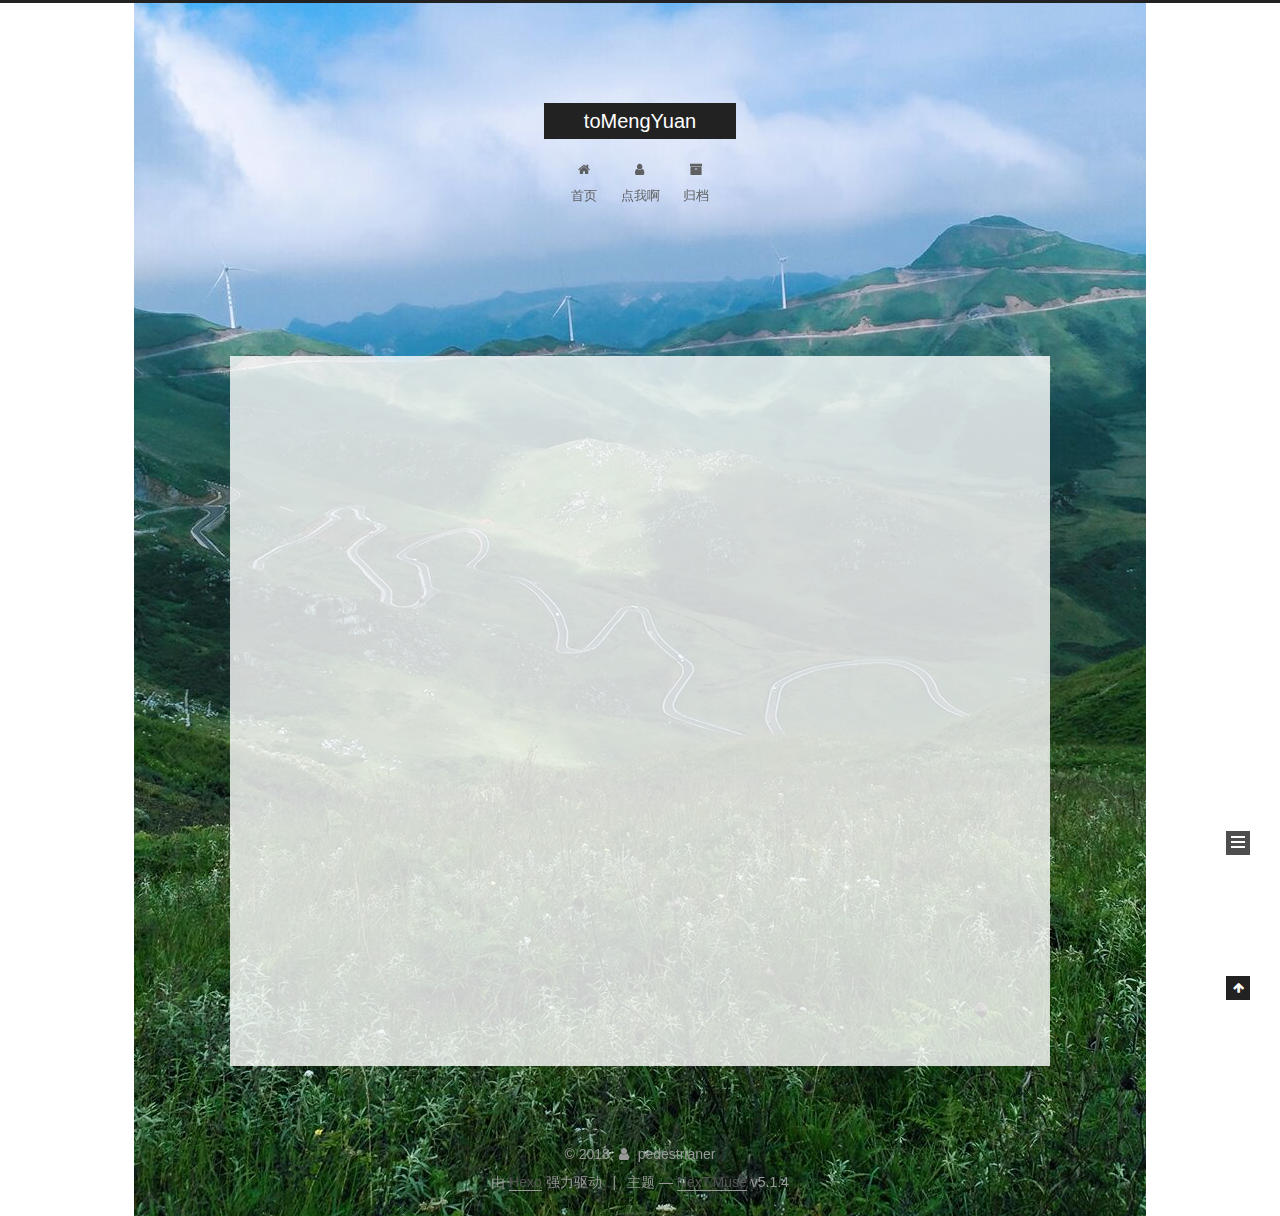
<file: index.html>
<!DOCTYPE html>



  


<html class="theme-next muse use-motion" lang="zh-Hans">
<head>
  <meta charset="UTF-8"/>
<meta http-equiv="X-UA-Compatible" content="IE=edge" />
<meta name="viewport" content="width=device-width, initial-scale=1, maximum-scale=1"/>
<meta name="theme-color" content="#222">









<meta http-equiv="Cache-Control" content="no-transform" />
<meta http-equiv="Cache-Control" content="no-siteapp" />
















  
  
  <link href="/lib/fancybox/source/jquery.fancybox.css?v=2.1.5" rel="stylesheet" type="text/css" />







<link href="/lib/font-awesome/css/font-awesome.min.css?v=4.6.2" rel="stylesheet" type="text/css" />

<link href="/css/main.css?v=5.1.4" rel="stylesheet" type="text/css" />


  <link rel="apple-touch-icon" sizes="180x180" href="/images/apple-touch-icon-next.png?v=5.1.4">


  <link rel="icon" type="image/png" sizes="32x32" href="/images/favicon-32x32-next.png?v=5.1.4">


  <link rel="icon" type="image/png" sizes="16x16" href="/images/favicon-16x16-next.png?v=5.1.4">


  <link rel="mask-icon" href="/images/logo.svg?v=5.1.4" color="#222">





  <meta name="keywords" content="Hexo, NexT" />










<meta name="description" content="the first gift for you">
<meta property="og:type" content="website">
<meta property="og:title" content="toMengYuan">
<meta property="og:url" content="http://pedestrianer.github.io/index.html">
<meta property="og:site_name" content="toMengYuan">
<meta property="og:description" content="the first gift for you">
<meta property="og:locale" content="zh-Hans">
<meta name="twitter:card" content="summary">
<meta name="twitter:title" content="toMengYuan">
<meta name="twitter:description" content="the first gift for you">



<script type="text/javascript" id="hexo.configurations">
  var NexT = window.NexT || {};
  var CONFIG = {
    root: '/',
    scheme: 'Muse',
    version: '5.1.4',
    sidebar: {"position":"left","display":"post","offset":12,"b2t":false,"scrollpercent":false,"onmobile":false},
    fancybox: true,
    tabs: true,
    motion: {"enable":true,"async":false,"transition":{"post_block":"fadeIn","post_header":"slideDownIn","post_body":"slideDownIn","coll_header":"slideLeftIn","sidebar":"slideUpIn"}},
    duoshuo: {
      userId: '0',
      author: '博主'
    },
    algolia: {
      applicationID: '',
      apiKey: '',
      indexName: '',
      hits: {"per_page":10},
      labels: {"input_placeholder":"Search for Posts","hits_empty":"We didn't find any results for the search: ${query}","hits_stats":"${hits} results found in ${time} ms"}
    }
  };
</script>



  <link rel="canonical" href="http://pedestrianer.github.io/"/>





  <title>toMengYuan</title>
  








</head>

<body itemscope itemtype="http://schema.org/WebPage" lang="zh-Hans">

  
  
    
  

  <div class="container sidebar-position-left 
  page-home">
    <div class="headband"></div>

    <header id="header" class="header" itemscope itemtype="http://schema.org/WPHeader">
      <div class="header-inner"><div class="site-brand-wrapper">
  <div class="site-meta ">
    

    <div class="custom-logo-site-title">
      <a href="/"  class="brand" rel="start">
        <span class="logo-line-before"><i></i></span>
        <span class="site-title">toMengYuan</span>
        <span class="logo-line-after"><i></i></span>
      </a>
    </div>
      
        <p class="site-subtitle"></p>
      
  </div>

  <div class="site-nav-toggle">
    <button>
      <span class="btn-bar"></span>
      <span class="btn-bar"></span>
      <span class="btn-bar"></span>
    </button>
  </div>
</div>

<nav class="site-nav">
  

  
    <ul id="menu" class="menu">
      
        
        <li class="menu-item menu-item-home">
          <a href="/" rel="section">
            
              <i class="menu-item-icon fa fa-fw fa-home"></i> <br />
            
            首页
          </a>
        </li>
      
        
        <li class="menu-item menu-item-about">
          <a href="/about/index.html" rel="section">
            
              <i class="menu-item-icon fa fa-fw fa-user"></i> <br />
            
            点我啊
          </a>
        </li>
      
        
        <li class="menu-item menu-item-archives">
          <a href="/archives/" rel="section">
            
              <i class="menu-item-icon fa fa-fw fa-archive"></i> <br />
            
            归档
          </a>
        </li>
      

      
    </ul>
  

  
</nav>



 </div>
    </header>

    <main id="main" class="main">
      <div class="main-inner">
        <div class="content-wrap">
          <div id="content" class="content">
            
  <section id="posts" class="posts-expand">
    
      

  

  
  
  

  <article class="post post-type-normal" itemscope itemtype="http://schema.org/Article">
  
  
  
  <div class="post-block">
    <link itemprop="mainEntityOfPage" href="http://pedestrianer.github.io/2018/09/15/first-gift/">

    <span hidden itemprop="author" itemscope itemtype="http://schema.org/Person">
      <meta itemprop="name" content="pedestrianer">
      <meta itemprop="description" content="">
      <meta itemprop="image" content="/images/avatar.jpg">
    </span>

    <span hidden itemprop="publisher" itemscope itemtype="http://schema.org/Organization">
      <meta itemprop="name" content="toMengYuan">
    </span>

    
      <header class="post-header">

        
        
          <h1 class="post-title" itemprop="name headline">
                
                <a class="post-title-link" href="/2018/09/15/first-gift/" itemprop="url">Hello Hello</a></h1>
        

        <div class="post-meta">
          <span class="post-time">
            
              <span class="post-meta-item-icon">
                <i class="fa fa-calendar-o"></i>
              </span>
              
                <span class="post-meta-item-text">发表于</span>
              
              <time title="创建于" itemprop="dateCreated datePublished" datetime="2018-09-15T11:08:37+08:00">
                2018-09-15
              </time>
            

            

            
          </span>

          

          
            
          

          
          

          

          

          

        </div>
      </header>
    

    
    
    
    <div class="post-body" itemprop="articleBody">

      
      

      
        
          
            <p>我相信自己，生来如同璀璨的夏日之花 不凋不败，妖冶如火，承受<br>心跳的负荷和呼吸的累赘，乐此不疲。<br>                                                《生如夏花》</p>
<h2 id="正文"><a href="#正文" class="headerlink" title="正文"></a>正文</h2><h3 id="然后呢"><a href="#然后呢" class="headerlink" title="然后呢"></a>然后呢</h3><figure class="highlight bash"><table><tr><td class="gutter"><pre><span class="line">1</span><br></pre></td><td class="code"><pre><span class="line">$ 接下来才是最重要的...</span><br></pre></td></tr></table></figure>
<p><a href="http://pedestrianer.github.io/about/gaoshi.html">点一点</a></p>
<h3 id="这儿还有呢"><a href="#这儿还有呢" class="headerlink" title="这儿还有呢"></a>这儿还有呢</h3><p><a href="http://pedestrianer.github.io/about/index.html">一个问题</a></p>

          
        
      
    </div>
    
    
    

    

    

    

    <footer class="post-footer">
      

      

      

      
      
        <div class="post-eof"></div>
      
    </footer>
  </div>
  
  
  
  </article>


    
  </section>

  


          </div>
          


          

        </div>
        
          
  
  <div class="sidebar-toggle">
    <div class="sidebar-toggle-line-wrap">
      <span class="sidebar-toggle-line sidebar-toggle-line-first"></span>
      <span class="sidebar-toggle-line sidebar-toggle-line-middle"></span>
      <span class="sidebar-toggle-line sidebar-toggle-line-last"></span>
    </div>
  </div>

  <aside id="sidebar" class="sidebar">
    
    <div class="sidebar-inner">

      

      

      <section class="site-overview-wrap sidebar-panel sidebar-panel-active">
        <div class="site-overview">
          <div class="site-author motion-element" itemprop="author" itemscope itemtype="http://schema.org/Person">
            
              <img class="site-author-image" itemprop="image"
                src="/images/avatar.jpg"
                alt="pedestrianer" />
            
              <p class="site-author-name" itemprop="name">pedestrianer</p>
              <p class="site-description motion-element" itemprop="description">the first gift for you</p>
          </div>

          <nav class="site-state motion-element">

            
              <div class="site-state-item site-state-posts">
              
                <a href="/archives/">
              
                  <span class="site-state-item-count">1</span>
                  <span class="site-state-item-name">日志</span>
                </a>
              </div>
            

            

            

          </nav>

          

          

          
          

          
          

          

        </div>
      </section>

      

      

    </div>
  </aside>


        
      </div>
    </main>

    <footer id="footer" class="footer">
      <div class="footer-inner">
        <div class="copyright">&copy; <span itemprop="copyrightYear">2018</span>
  <span class="with-love">
    <i class="fa fa-user"></i>
  </span>
  <span class="author" itemprop="copyrightHolder">pedestrianer</span>

  
</div>


  <div class="powered-by">由 <a class="theme-link" target="_blank" href="https://hexo.io">Hexo</a> 强力驱动</div>



  <span class="post-meta-divider">|</span>



  <div class="theme-info">主题 &mdash; <a class="theme-link" target="_blank" href="https://github.com/iissnan/hexo-theme-next">NexT.Muse</a> v5.1.4</div>




        







        
      </div>
    </footer>

    
      <div class="back-to-top">
        <i class="fa fa-arrow-up"></i>
        
      </div>
    

    

  </div>

  

<script type="text/javascript">
  if (Object.prototype.toString.call(window.Promise) !== '[object Function]') {
    window.Promise = null;
  }
</script>









  












  
  
    <script type="text/javascript" src="/lib/jquery/index.js?v=2.1.3"></script>
  

  
  
    <script type="text/javascript" src="/lib/fastclick/lib/fastclick.min.js?v=1.0.6"></script>
  

  
  
    <script type="text/javascript" src="/lib/jquery_lazyload/jquery.lazyload.js?v=1.9.7"></script>
  

  
  
    <script type="text/javascript" src="/lib/velocity/velocity.min.js?v=1.2.1"></script>
  

  
  
    <script type="text/javascript" src="/lib/velocity/velocity.ui.min.js?v=1.2.1"></script>
  

  
  
    <script type="text/javascript" src="/lib/fancybox/source/jquery.fancybox.pack.js?v=2.1.5"></script>
  


  


  <script type="text/javascript" src="/js/src/utils.js?v=5.1.4"></script>

  <script type="text/javascript" src="/js/src/motion.js?v=5.1.4"></script>



  
  

  

  


  <script type="text/javascript" src="/js/src/bootstrap.js?v=5.1.4"></script>



  


  




	





  





  












  





  

  

  

  
  

  

  

  

</body>
</html>
</file>
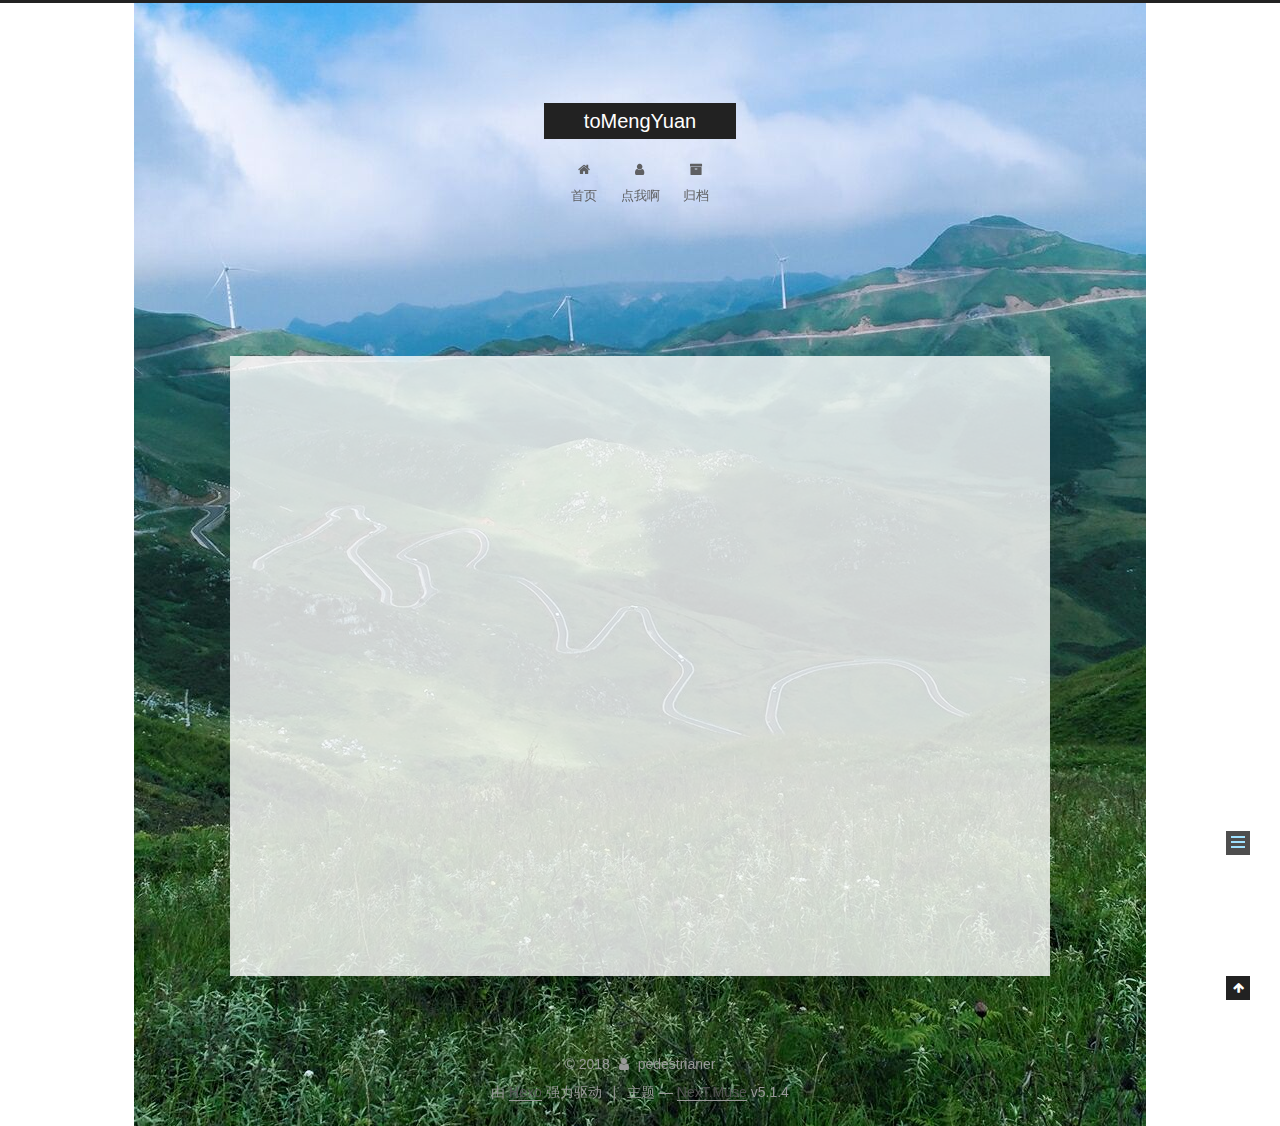
<file: about/index.html>
<!DOCTYPE html>



  


<html class="theme-next muse use-motion" lang="zh-Hans">
<head>
  <meta charset="UTF-8"/>
<meta http-equiv="X-UA-Compatible" content="IE=edge" />
<meta name="viewport" content="width=device-width, initial-scale=1, maximum-scale=1"/>
<meta name="theme-color" content="#222">









<meta http-equiv="Cache-Control" content="no-transform" />
<meta http-equiv="Cache-Control" content="no-siteapp" />
















  
  
  <link href="/lib/fancybox/source/jquery.fancybox.css?v=2.1.5" rel="stylesheet" type="text/css" />







<link href="/lib/font-awesome/css/font-awesome.min.css?v=4.6.2" rel="stylesheet" type="text/css" />

<link href="/css/main.css?v=5.1.4" rel="stylesheet" type="text/css" />


  <link rel="apple-touch-icon" sizes="180x180" href="/images/apple-touch-icon-next.png?v=5.1.4">


  <link rel="icon" type="image/png" sizes="32x32" href="/images/favicon-32x32-next.png?v=5.1.4">


  <link rel="icon" type="image/png" sizes="16x16" href="/images/favicon-16x16-next.png?v=5.1.4">


  <link rel="mask-icon" href="/images/logo.svg?v=5.1.4" color="#222">





  <meta name="keywords" content="Hexo, NexT" />










<meta name="description" content="你说实话，你是不是很可爱！！！（不要骂我......）">
<meta property="og:type" content="website">
<meta property="og:title" content="toMengYuan">
<meta property="og:url" content="http://pedestrianer.github.io/about/index.html">
<meta property="og:site_name" content="toMengYuan">
<meta property="og:description" content="你说实话，你是不是很可爱！！！（不要骂我......）">
<meta property="og:locale" content="zh-Hans">
<meta property="og:image" content="http://pedestrianer.github.io/about/logo.jpg">
<meta property="og:updated_time" content="2018-09-15T06:50:56.466Z">
<meta name="twitter:card" content="summary">
<meta name="twitter:title" content="toMengYuan">
<meta name="twitter:description" content="你说实话，你是不是很可爱！！！（不要骂我......）">
<meta name="twitter:image" content="http://pedestrianer.github.io/about/logo.jpg">



<script type="text/javascript" id="hexo.configurations">
  var NexT = window.NexT || {};
  var CONFIG = {
    root: '/',
    scheme: 'Muse',
    version: '5.1.4',
    sidebar: {"position":"left","display":"post","offset":12,"b2t":false,"scrollpercent":false,"onmobile":false},
    fancybox: true,
    tabs: true,
    motion: {"enable":true,"async":false,"transition":{"post_block":"fadeIn","post_header":"slideDownIn","post_body":"slideDownIn","coll_header":"slideLeftIn","sidebar":"slideUpIn"}},
    duoshuo: {
      userId: '0',
      author: '博主'
    },
    algolia: {
      applicationID: '',
      apiKey: '',
      indexName: '',
      hits: {"per_page":10},
      labels: {"input_placeholder":"Search for Posts","hits_empty":"We didn't find any results for the search: ${query}","hits_stats":"${hits} results found in ${time} ms"}
    }
  };
</script>



  <link rel="canonical" href="http://pedestrianer.github.io/about/"/>





  <title> | toMengYuan</title>
  








</head>

<body itemscope itemtype="http://schema.org/WebPage" lang="zh-Hans">

  
  
    
  

  <div class="container sidebar-position-left page-post-detail">
    <div class="headband"></div>

    <header id="header" class="header" itemscope itemtype="http://schema.org/WPHeader">
      <div class="header-inner"><div class="site-brand-wrapper">
  <div class="site-meta ">
    

    <div class="custom-logo-site-title">
      <a href="/"  class="brand" rel="start">
        <span class="logo-line-before"><i></i></span>
        <span class="site-title">toMengYuan</span>
        <span class="logo-line-after"><i></i></span>
      </a>
    </div>
      
        <p class="site-subtitle"></p>
      
  </div>

  <div class="site-nav-toggle">
    <button>
      <span class="btn-bar"></span>
      <span class="btn-bar"></span>
      <span class="btn-bar"></span>
    </button>
  </div>
</div>

<nav class="site-nav">
  

  
    <ul id="menu" class="menu">
      
        
        <li class="menu-item menu-item-home">
          <a href="/" rel="section">
            
              <i class="menu-item-icon fa fa-fw fa-home"></i> <br />
            
            首页
          </a>
        </li>
      
        
        <li class="menu-item menu-item-about">
          <a href="/about/index.html" rel="section">
            
              <i class="menu-item-icon fa fa-fw fa-user"></i> <br />
            
            点我啊
          </a>
        </li>
      
        
        <li class="menu-item menu-item-archives">
          <a href="/archives/" rel="section">
            
              <i class="menu-item-icon fa fa-fw fa-archive"></i> <br />
            
            归档
          </a>
        </li>
      

      
    </ul>
  

  
</nav>



 </div>
    </header>

    <main id="main" class="main">
      <div class="main-inner">
        <div class="content-wrap">
          <div id="content" class="content">
            

  <div id="posts" class="posts-expand">
    
    
    
    <div class="post-block page">
      <header class="post-header">

	<h1 class="post-title" itemprop="name headline"></h1>



</header>

      
      
      
      <div class="post-body">
        
        
          
<html>
	
   <body>
		
      <p>你说实话，你是不是很可爱！！！<img src="logo.jpg">（不要骂我......）</p>
   </body>

</html>

        
      </div>
      
      
      
    </div>
    
    
    
  </div>


          </div>
          


          

  



        </div>
        
          
  
  <div class="sidebar-toggle">
    <div class="sidebar-toggle-line-wrap">
      <span class="sidebar-toggle-line sidebar-toggle-line-first"></span>
      <span class="sidebar-toggle-line sidebar-toggle-line-middle"></span>
      <span class="sidebar-toggle-line sidebar-toggle-line-last"></span>
    </div>
  </div>

  <aside id="sidebar" class="sidebar">
    
    <div class="sidebar-inner">

      

      

      <section class="site-overview-wrap sidebar-panel sidebar-panel-active">
        <div class="site-overview">
          <div class="site-author motion-element" itemprop="author" itemscope itemtype="http://schema.org/Person">
            
              <img class="site-author-image" itemprop="image"
                src="/images/avatar.jpg"
                alt="pedestrianer" />
            
              <p class="site-author-name" itemprop="name">pedestrianer</p>
              <p class="site-description motion-element" itemprop="description">the first gift for you</p>
          </div>

          <nav class="site-state motion-element">

            
              <div class="site-state-item site-state-posts">
              
                <a href="/archives/">
              
                  <span class="site-state-item-count">1</span>
                  <span class="site-state-item-name">日志</span>
                </a>
              </div>
            

            

            

          </nav>

          

          

          
          

          
          

          

        </div>
      </section>

      

      

    </div>
  </aside>


        
      </div>
    </main>

    <footer id="footer" class="footer">
      <div class="footer-inner">
        <div class="copyright">&copy; <span itemprop="copyrightYear">2018</span>
  <span class="with-love">
    <i class="fa fa-user"></i>
  </span>
  <span class="author" itemprop="copyrightHolder">pedestrianer</span>

  
</div>


  <div class="powered-by">由 <a class="theme-link" target="_blank" href="https://hexo.io">Hexo</a> 强力驱动</div>



  <span class="post-meta-divider">|</span>



  <div class="theme-info">主题 &mdash; <a class="theme-link" target="_blank" href="https://github.com/iissnan/hexo-theme-next">NexT.Muse</a> v5.1.4</div>




        







        
      </div>
    </footer>

    
      <div class="back-to-top">
        <i class="fa fa-arrow-up"></i>
        
      </div>
    

    

  </div>

  

<script type="text/javascript">
  if (Object.prototype.toString.call(window.Promise) !== '[object Function]') {
    window.Promise = null;
  }
</script>









  












  
  
    <script type="text/javascript" src="/lib/jquery/index.js?v=2.1.3"></script>
  

  
  
    <script type="text/javascript" src="/lib/fastclick/lib/fastclick.min.js?v=1.0.6"></script>
  

  
  
    <script type="text/javascript" src="/lib/jquery_lazyload/jquery.lazyload.js?v=1.9.7"></script>
  

  
  
    <script type="text/javascript" src="/lib/velocity/velocity.min.js?v=1.2.1"></script>
  

  
  
    <script type="text/javascript" src="/lib/velocity/velocity.ui.min.js?v=1.2.1"></script>
  

  
  
    <script type="text/javascript" src="/lib/fancybox/source/jquery.fancybox.pack.js?v=2.1.5"></script>
  


  


  <script type="text/javascript" src="/js/src/utils.js?v=5.1.4"></script>

  <script type="text/javascript" src="/js/src/motion.js?v=5.1.4"></script>



  
  

  
  <script type="text/javascript" src="/js/src/scrollspy.js?v=5.1.4"></script>
<script type="text/javascript" src="/js/src/post-details.js?v=5.1.4"></script>



  


  <script type="text/javascript" src="/js/src/bootstrap.js?v=5.1.4"></script>



  


  




	





  





  












  





  

  

  

  
  

  

  

  

</body>
</html>
</file>
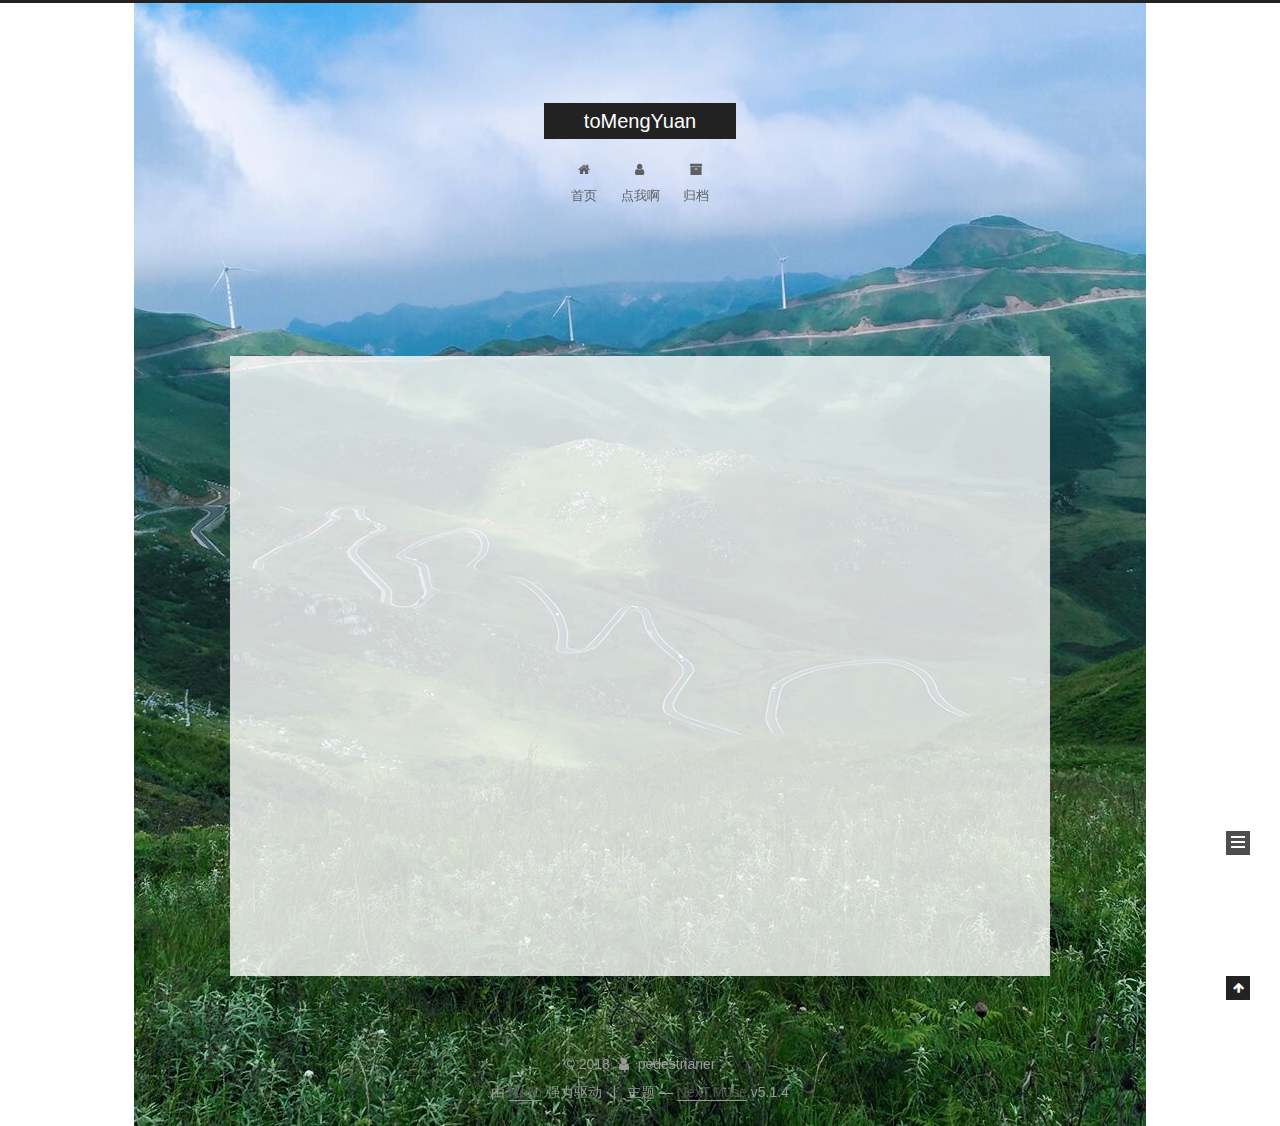
<file: archives/index.html>
<!DOCTYPE html>



  


<html class="theme-next muse use-motion" lang="zh-Hans">
<head>
  <meta charset="UTF-8"/>
<meta http-equiv="X-UA-Compatible" content="IE=edge" />
<meta name="viewport" content="width=device-width, initial-scale=1, maximum-scale=1"/>
<meta name="theme-color" content="#222">









<meta http-equiv="Cache-Control" content="no-transform" />
<meta http-equiv="Cache-Control" content="no-siteapp" />
















  
  
  <link href="/lib/fancybox/source/jquery.fancybox.css?v=2.1.5" rel="stylesheet" type="text/css" />







<link href="/lib/font-awesome/css/font-awesome.min.css?v=4.6.2" rel="stylesheet" type="text/css" />

<link href="/css/main.css?v=5.1.4" rel="stylesheet" type="text/css" />


  <link rel="apple-touch-icon" sizes="180x180" href="/images/apple-touch-icon-next.png?v=5.1.4">


  <link rel="icon" type="image/png" sizes="32x32" href="/images/favicon-32x32-next.png?v=5.1.4">


  <link rel="icon" type="image/png" sizes="16x16" href="/images/favicon-16x16-next.png?v=5.1.4">


  <link rel="mask-icon" href="/images/logo.svg?v=5.1.4" color="#222">





  <meta name="keywords" content="Hexo, NexT" />










<meta name="description" content="the first gift for you">
<meta property="og:type" content="website">
<meta property="og:title" content="toMengYuan">
<meta property="og:url" content="http://pedestrianer.github.io/archives/index.html">
<meta property="og:site_name" content="toMengYuan">
<meta property="og:description" content="the first gift for you">
<meta property="og:locale" content="zh-Hans">
<meta name="twitter:card" content="summary">
<meta name="twitter:title" content="toMengYuan">
<meta name="twitter:description" content="the first gift for you">



<script type="text/javascript" id="hexo.configurations">
  var NexT = window.NexT || {};
  var CONFIG = {
    root: '/',
    scheme: 'Muse',
    version: '5.1.4',
    sidebar: {"position":"left","display":"post","offset":12,"b2t":false,"scrollpercent":false,"onmobile":false},
    fancybox: true,
    tabs: true,
    motion: {"enable":true,"async":false,"transition":{"post_block":"fadeIn","post_header":"slideDownIn","post_body":"slideDownIn","coll_header":"slideLeftIn","sidebar":"slideUpIn"}},
    duoshuo: {
      userId: '0',
      author: '博主'
    },
    algolia: {
      applicationID: '',
      apiKey: '',
      indexName: '',
      hits: {"per_page":10},
      labels: {"input_placeholder":"Search for Posts","hits_empty":"We didn't find any results for the search: ${query}","hits_stats":"${hits} results found in ${time} ms"}
    }
  };
</script>



  <link rel="canonical" href="http://pedestrianer.github.io/archives/"/>





  <title>归档 | toMengYuan</title>
  








</head>

<body itemscope itemtype="http://schema.org/WebPage" lang="zh-Hans">

  
  
    
  

  <div class="container sidebar-position-left page-archive">
    <div class="headband"></div>

    <header id="header" class="header" itemscope itemtype="http://schema.org/WPHeader">
      <div class="header-inner"><div class="site-brand-wrapper">
  <div class="site-meta ">
    

    <div class="custom-logo-site-title">
      <a href="/"  class="brand" rel="start">
        <span class="logo-line-before"><i></i></span>
        <span class="site-title">toMengYuan</span>
        <span class="logo-line-after"><i></i></span>
      </a>
    </div>
      
        <p class="site-subtitle"></p>
      
  </div>

  <div class="site-nav-toggle">
    <button>
      <span class="btn-bar"></span>
      <span class="btn-bar"></span>
      <span class="btn-bar"></span>
    </button>
  </div>
</div>

<nav class="site-nav">
  

  
    <ul id="menu" class="menu">
      
        
        <li class="menu-item menu-item-home">
          <a href="/" rel="section">
            
              <i class="menu-item-icon fa fa-fw fa-home"></i> <br />
            
            首页
          </a>
        </li>
      
        
        <li class="menu-item menu-item-about">
          <a href="/about/index.html" rel="section">
            
              <i class="menu-item-icon fa fa-fw fa-user"></i> <br />
            
            点我啊
          </a>
        </li>
      
        
        <li class="menu-item menu-item-archives">
          <a href="/archives/" rel="section">
            
              <i class="menu-item-icon fa fa-fw fa-archive"></i> <br />
            
            归档
          </a>
        </li>
      

      
    </ul>
  

  
</nav>



 </div>
    </header>

    <main id="main" class="main">
      <div class="main-inner">
        <div class="content-wrap">
          <div id="content" class="content">
            

  
  
  
  <div class="post-block archive">
    <div id="posts" class="posts-collapse">
      <span class="archive-move-on"></span>

      <span class="archive-page-counter">
        
        
        
          
        
        嗯..! 目前共计 1 篇日志。 继续努力。
      </span>

      

        
        
        

        
          
          <div class="collection-title">
            <h1 class="archive-year" id="archive-year-2018">2018</h1>
          </div>
        
        

        

  <article class="post post-type-normal" itemscope itemtype="http://schema.org/Article">
    <header class="post-header">

      <h2 class="post-title">
        
            <a class="post-title-link" href="/2018/09/15/first-gift/" itemprop="url">
              
                <span itemprop="name">Hello Hello</span>
              
            </a>
        
      </h2>

      <div class="post-meta">
        <time class="post-time" itemprop="dateCreated"
              datetime="2018-09-15T11:08:37+08:00"
              content="2018-09-15" >
          09-15
        </time>
      </div>

    </header>
  </article>



      

    </div>
  </div>
  
  
  

  



          </div>
          


          

        </div>
        
          
  
  <div class="sidebar-toggle">
    <div class="sidebar-toggle-line-wrap">
      <span class="sidebar-toggle-line sidebar-toggle-line-first"></span>
      <span class="sidebar-toggle-line sidebar-toggle-line-middle"></span>
      <span class="sidebar-toggle-line sidebar-toggle-line-last"></span>
    </div>
  </div>

  <aside id="sidebar" class="sidebar">
    
    <div class="sidebar-inner">

      

      

      <section class="site-overview-wrap sidebar-panel sidebar-panel-active">
        <div class="site-overview">
          <div class="site-author motion-element" itemprop="author" itemscope itemtype="http://schema.org/Person">
            
              <img class="site-author-image" itemprop="image"
                src="/images/avatar.jpg"
                alt="pedestrianer" />
            
              <p class="site-author-name" itemprop="name">pedestrianer</p>
              <p class="site-description motion-element" itemprop="description">the first gift for you</p>
          </div>

          <nav class="site-state motion-element">

            
              <div class="site-state-item site-state-posts">
              
                <a href="/archives/">
              
                  <span class="site-state-item-count">1</span>
                  <span class="site-state-item-name">日志</span>
                </a>
              </div>
            

            

            

          </nav>

          

          

          
          

          
          

          

        </div>
      </section>

      

      

    </div>
  </aside>


        
      </div>
    </main>

    <footer id="footer" class="footer">
      <div class="footer-inner">
        <div class="copyright">&copy; <span itemprop="copyrightYear">2018</span>
  <span class="with-love">
    <i class="fa fa-user"></i>
  </span>
  <span class="author" itemprop="copyrightHolder">pedestrianer</span>

  
</div>


  <div class="powered-by">由 <a class="theme-link" target="_blank" href="https://hexo.io">Hexo</a> 强力驱动</div>



  <span class="post-meta-divider">|</span>



  <div class="theme-info">主题 &mdash; <a class="theme-link" target="_blank" href="https://github.com/iissnan/hexo-theme-next">NexT.Muse</a> v5.1.4</div>




        







        
      </div>
    </footer>

    
      <div class="back-to-top">
        <i class="fa fa-arrow-up"></i>
        
      </div>
    

    

  </div>

  

<script type="text/javascript">
  if (Object.prototype.toString.call(window.Promise) !== '[object Function]') {
    window.Promise = null;
  }
</script>









  












  
  
    <script type="text/javascript" src="/lib/jquery/index.js?v=2.1.3"></script>
  

  
  
    <script type="text/javascript" src="/lib/fastclick/lib/fastclick.min.js?v=1.0.6"></script>
  

  
  
    <script type="text/javascript" src="/lib/jquery_lazyload/jquery.lazyload.js?v=1.9.7"></script>
  

  
  
    <script type="text/javascript" src="/lib/velocity/velocity.min.js?v=1.2.1"></script>
  

  
  
    <script type="text/javascript" src="/lib/velocity/velocity.ui.min.js?v=1.2.1"></script>
  

  
  
    <script type="text/javascript" src="/lib/fancybox/source/jquery.fancybox.pack.js?v=2.1.5"></script>
  


  


  <script type="text/javascript" src="/js/src/utils.js?v=5.1.4"></script>

  <script type="text/javascript" src="/js/src/motion.js?v=5.1.4"></script>



  
  

  

  


  <script type="text/javascript" src="/js/src/bootstrap.js?v=5.1.4"></script>



  


  




	





  





  












  





  

  

  

  
  

  

  

  

</body>
</html>
</file>
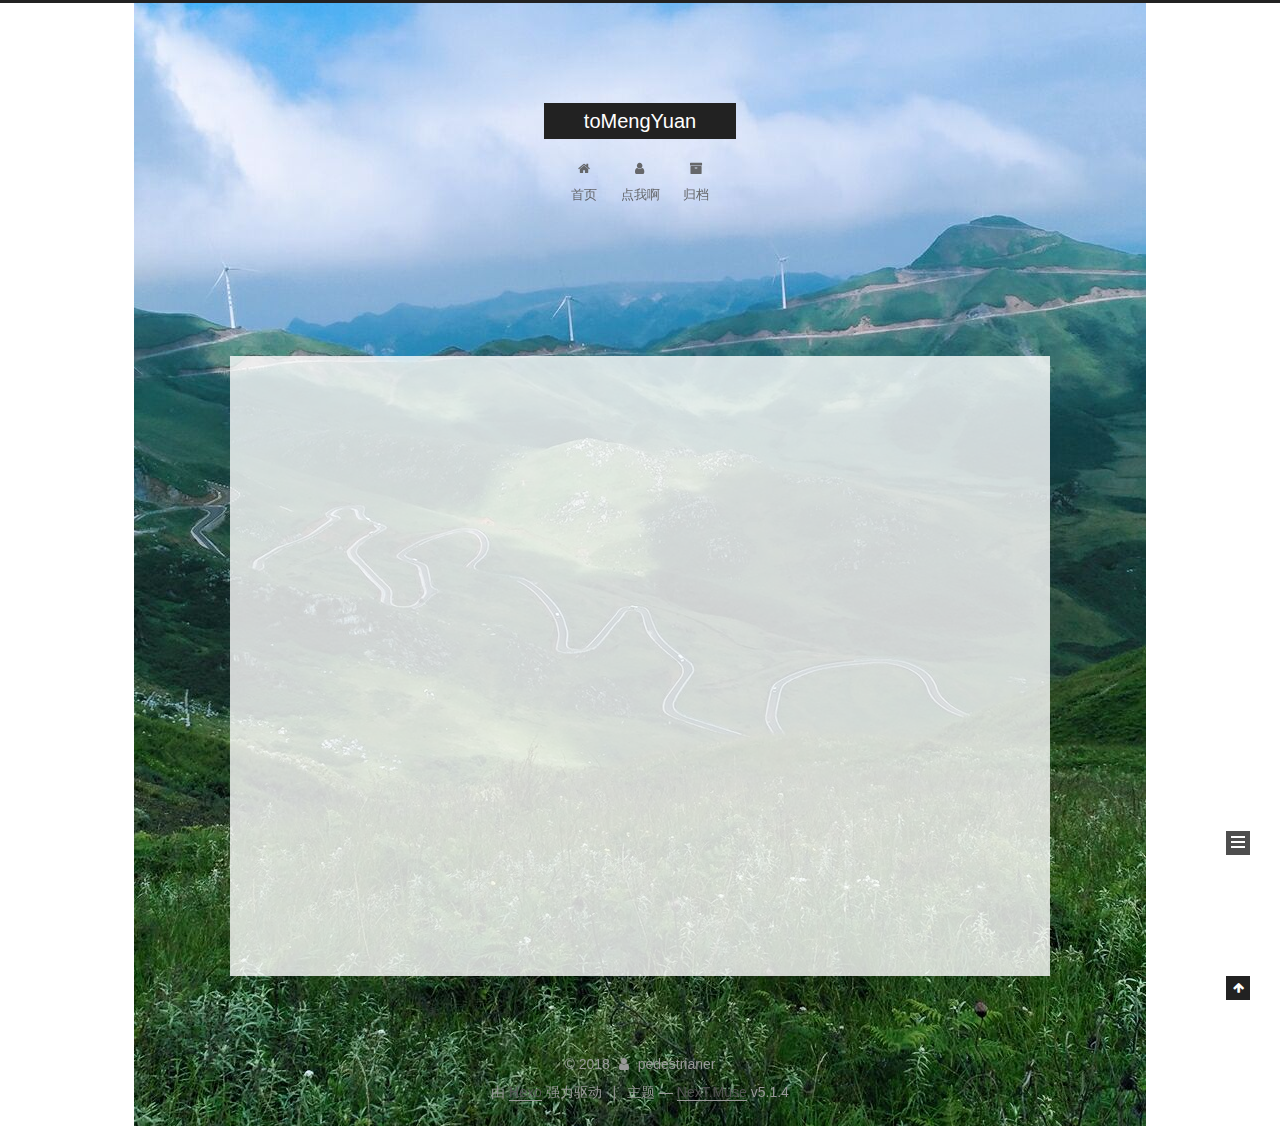
<file: archives/2018/index.html>
<!DOCTYPE html>



  


<html class="theme-next muse use-motion" lang="zh-Hans">
<head>
  <meta charset="UTF-8"/>
<meta http-equiv="X-UA-Compatible" content="IE=edge" />
<meta name="viewport" content="width=device-width, initial-scale=1, maximum-scale=1"/>
<meta name="theme-color" content="#222">









<meta http-equiv="Cache-Control" content="no-transform" />
<meta http-equiv="Cache-Control" content="no-siteapp" />
















  
  
  <link href="/lib/fancybox/source/jquery.fancybox.css?v=2.1.5" rel="stylesheet" type="text/css" />







<link href="/lib/font-awesome/css/font-awesome.min.css?v=4.6.2" rel="stylesheet" type="text/css" />

<link href="/css/main.css?v=5.1.4" rel="stylesheet" type="text/css" />


  <link rel="apple-touch-icon" sizes="180x180" href="/images/apple-touch-icon-next.png?v=5.1.4">


  <link rel="icon" type="image/png" sizes="32x32" href="/images/favicon-32x32-next.png?v=5.1.4">


  <link rel="icon" type="image/png" sizes="16x16" href="/images/favicon-16x16-next.png?v=5.1.4">


  <link rel="mask-icon" href="/images/logo.svg?v=5.1.4" color="#222">





  <meta name="keywords" content="Hexo, NexT" />










<meta name="description" content="the first gift for you">
<meta property="og:type" content="website">
<meta property="og:title" content="toMengYuan">
<meta property="og:url" content="http://pedestrianer.github.io/archives/2018/index.html">
<meta property="og:site_name" content="toMengYuan">
<meta property="og:description" content="the first gift for you">
<meta property="og:locale" content="zh-Hans">
<meta name="twitter:card" content="summary">
<meta name="twitter:title" content="toMengYuan">
<meta name="twitter:description" content="the first gift for you">



<script type="text/javascript" id="hexo.configurations">
  var NexT = window.NexT || {};
  var CONFIG = {
    root: '/',
    scheme: 'Muse',
    version: '5.1.4',
    sidebar: {"position":"left","display":"post","offset":12,"b2t":false,"scrollpercent":false,"onmobile":false},
    fancybox: true,
    tabs: true,
    motion: {"enable":true,"async":false,"transition":{"post_block":"fadeIn","post_header":"slideDownIn","post_body":"slideDownIn","coll_header":"slideLeftIn","sidebar":"slideUpIn"}},
    duoshuo: {
      userId: '0',
      author: '博主'
    },
    algolia: {
      applicationID: '',
      apiKey: '',
      indexName: '',
      hits: {"per_page":10},
      labels: {"input_placeholder":"Search for Posts","hits_empty":"We didn't find any results for the search: ${query}","hits_stats":"${hits} results found in ${time} ms"}
    }
  };
</script>



  <link rel="canonical" href="http://pedestrianer.github.io/archives/2018/"/>





  <title>归档 | toMengYuan</title>
  








</head>

<body itemscope itemtype="http://schema.org/WebPage" lang="zh-Hans">

  
  
    
  

  <div class="container sidebar-position-left page-archive">
    <div class="headband"></div>

    <header id="header" class="header" itemscope itemtype="http://schema.org/WPHeader">
      <div class="header-inner"><div class="site-brand-wrapper">
  <div class="site-meta ">
    

    <div class="custom-logo-site-title">
      <a href="/"  class="brand" rel="start">
        <span class="logo-line-before"><i></i></span>
        <span class="site-title">toMengYuan</span>
        <span class="logo-line-after"><i></i></span>
      </a>
    </div>
      
        <p class="site-subtitle"></p>
      
  </div>

  <div class="site-nav-toggle">
    <button>
      <span class="btn-bar"></span>
      <span class="btn-bar"></span>
      <span class="btn-bar"></span>
    </button>
  </div>
</div>

<nav class="site-nav">
  

  
    <ul id="menu" class="menu">
      
        
        <li class="menu-item menu-item-home">
          <a href="/" rel="section">
            
              <i class="menu-item-icon fa fa-fw fa-home"></i> <br />
            
            首页
          </a>
        </li>
      
        
        <li class="menu-item menu-item-about">
          <a href="/about/index.html" rel="section">
            
              <i class="menu-item-icon fa fa-fw fa-user"></i> <br />
            
            点我啊
          </a>
        </li>
      
        
        <li class="menu-item menu-item-archives">
          <a href="/archives/" rel="section">
            
              <i class="menu-item-icon fa fa-fw fa-archive"></i> <br />
            
            归档
          </a>
        </li>
      

      
    </ul>
  

  
</nav>



 </div>
    </header>

    <main id="main" class="main">
      <div class="main-inner">
        <div class="content-wrap">
          <div id="content" class="content">
            

  
  
  
  <div class="post-block archive">
    <div id="posts" class="posts-collapse">
      <span class="archive-move-on"></span>

      <span class="archive-page-counter">
        
        
        
          
        
        嗯..! 目前共计 1 篇日志。 继续努力。
      </span>

      

        
        
        

        
          
          <div class="collection-title">
            <h1 class="archive-year" id="archive-year-2018">2018</h1>
          </div>
        
        

        

  <article class="post post-type-normal" itemscope itemtype="http://schema.org/Article">
    <header class="post-header">

      <h2 class="post-title">
        
            <a class="post-title-link" href="/2018/09/15/first-gift/" itemprop="url">
              
                <span itemprop="name">Hello Hello</span>
              
            </a>
        
      </h2>

      <div class="post-meta">
        <time class="post-time" itemprop="dateCreated"
              datetime="2018-09-15T11:08:37+08:00"
              content="2018-09-15" >
          09-15
        </time>
      </div>

    </header>
  </article>



      

    </div>
  </div>
  
  
  

  



          </div>
          


          

        </div>
        
          
  
  <div class="sidebar-toggle">
    <div class="sidebar-toggle-line-wrap">
      <span class="sidebar-toggle-line sidebar-toggle-line-first"></span>
      <span class="sidebar-toggle-line sidebar-toggle-line-middle"></span>
      <span class="sidebar-toggle-line sidebar-toggle-line-last"></span>
    </div>
  </div>

  <aside id="sidebar" class="sidebar">
    
    <div class="sidebar-inner">

      

      

      <section class="site-overview-wrap sidebar-panel sidebar-panel-active">
        <div class="site-overview">
          <div class="site-author motion-element" itemprop="author" itemscope itemtype="http://schema.org/Person">
            
              <img class="site-author-image" itemprop="image"
                src="/images/avatar.jpg"
                alt="pedestrianer" />
            
              <p class="site-author-name" itemprop="name">pedestrianer</p>
              <p class="site-description motion-element" itemprop="description">the first gift for you</p>
          </div>

          <nav class="site-state motion-element">

            
              <div class="site-state-item site-state-posts">
              
                <a href="/archives/">
              
                  <span class="site-state-item-count">1</span>
                  <span class="site-state-item-name">日志</span>
                </a>
              </div>
            

            

            

          </nav>

          

          

          
          

          
          

          

        </div>
      </section>

      

      

    </div>
  </aside>


        
      </div>
    </main>

    <footer id="footer" class="footer">
      <div class="footer-inner">
        <div class="copyright">&copy; <span itemprop="copyrightYear">2018</span>
  <span class="with-love">
    <i class="fa fa-user"></i>
  </span>
  <span class="author" itemprop="copyrightHolder">pedestrianer</span>

  
</div>


  <div class="powered-by">由 <a class="theme-link" target="_blank" href="https://hexo.io">Hexo</a> 强力驱动</div>



  <span class="post-meta-divider">|</span>



  <div class="theme-info">主题 &mdash; <a class="theme-link" target="_blank" href="https://github.com/iissnan/hexo-theme-next">NexT.Muse</a> v5.1.4</div>




        







        
      </div>
    </footer>

    
      <div class="back-to-top">
        <i class="fa fa-arrow-up"></i>
        
      </div>
    

    

  </div>

  

<script type="text/javascript">
  if (Object.prototype.toString.call(window.Promise) !== '[object Function]') {
    window.Promise = null;
  }
</script>









  












  
  
    <script type="text/javascript" src="/lib/jquery/index.js?v=2.1.3"></script>
  

  
  
    <script type="text/javascript" src="/lib/fastclick/lib/fastclick.min.js?v=1.0.6"></script>
  

  
  
    <script type="text/javascript" src="/lib/jquery_lazyload/jquery.lazyload.js?v=1.9.7"></script>
  

  
  
    <script type="text/javascript" src="/lib/velocity/velocity.min.js?v=1.2.1"></script>
  

  
  
    <script type="text/javascript" src="/lib/velocity/velocity.ui.min.js?v=1.2.1"></script>
  

  
  
    <script type="text/javascript" src="/lib/fancybox/source/jquery.fancybox.pack.js?v=2.1.5"></script>
  


  


  <script type="text/javascript" src="/js/src/utils.js?v=5.1.4"></script>

  <script type="text/javascript" src="/js/src/motion.js?v=5.1.4"></script>



  
  

  

  


  <script type="text/javascript" src="/js/src/bootstrap.js?v=5.1.4"></script>



  


  




	





  





  












  





  

  

  

  
  

  

  

  

</body>
</html>
</file>
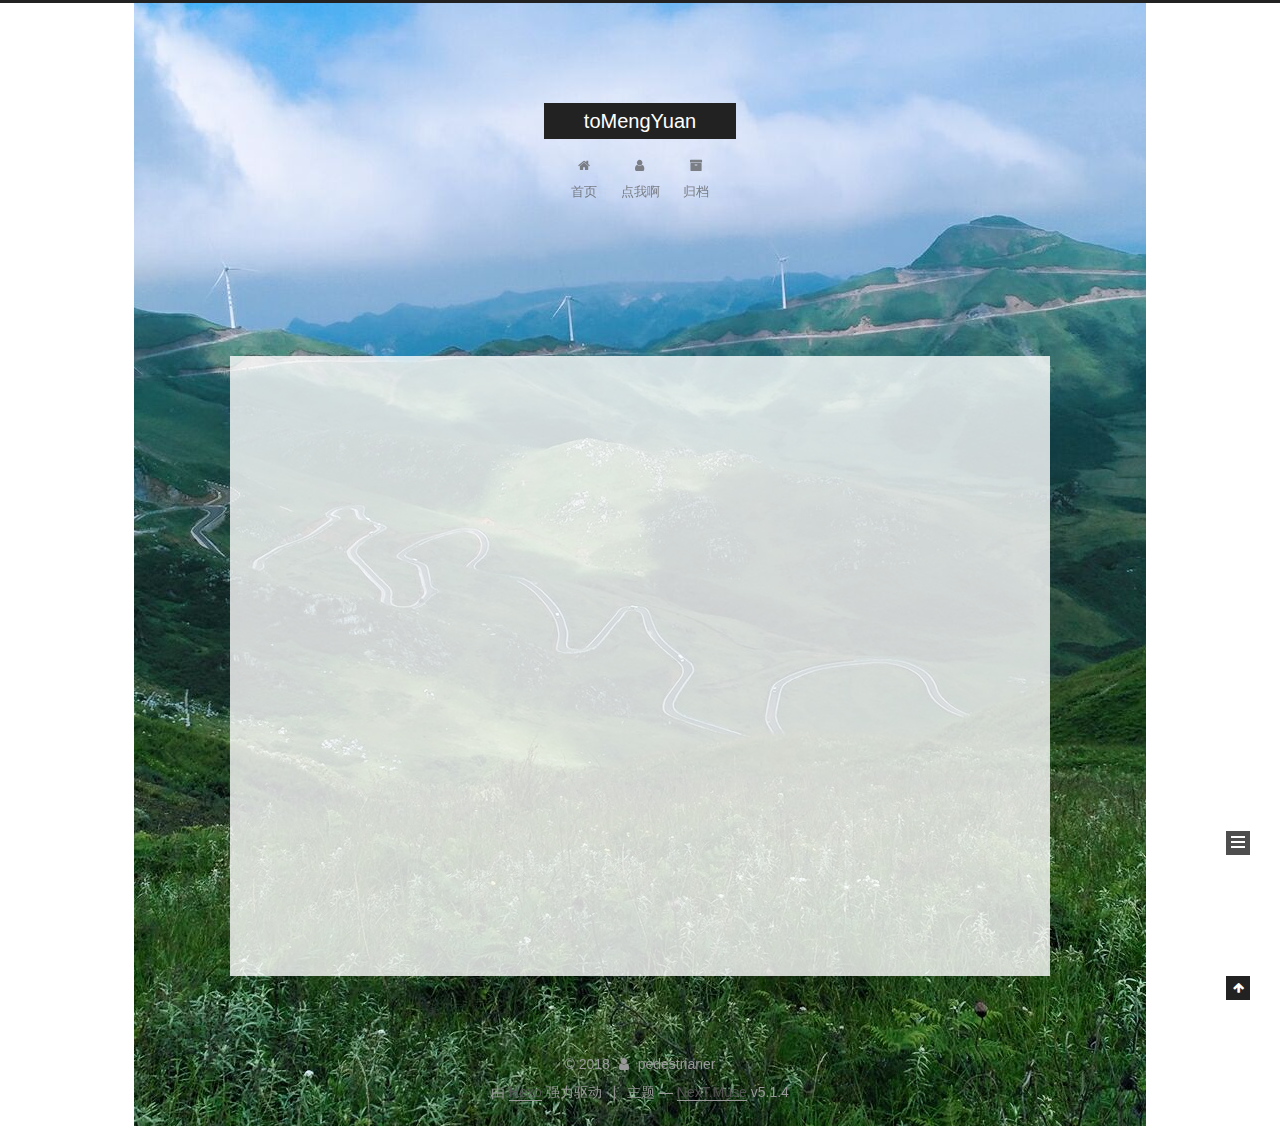
<file: archives/2018/09/index.html>
<!DOCTYPE html>



  


<html class="theme-next muse use-motion" lang="zh-Hans">
<head>
  <meta charset="UTF-8"/>
<meta http-equiv="X-UA-Compatible" content="IE=edge" />
<meta name="viewport" content="width=device-width, initial-scale=1, maximum-scale=1"/>
<meta name="theme-color" content="#222">









<meta http-equiv="Cache-Control" content="no-transform" />
<meta http-equiv="Cache-Control" content="no-siteapp" />
















  
  
  <link href="/lib/fancybox/source/jquery.fancybox.css?v=2.1.5" rel="stylesheet" type="text/css" />







<link href="/lib/font-awesome/css/font-awesome.min.css?v=4.6.2" rel="stylesheet" type="text/css" />

<link href="/css/main.css?v=5.1.4" rel="stylesheet" type="text/css" />


  <link rel="apple-touch-icon" sizes="180x180" href="/images/apple-touch-icon-next.png?v=5.1.4">


  <link rel="icon" type="image/png" sizes="32x32" href="/images/favicon-32x32-next.png?v=5.1.4">


  <link rel="icon" type="image/png" sizes="16x16" href="/images/favicon-16x16-next.png?v=5.1.4">


  <link rel="mask-icon" href="/images/logo.svg?v=5.1.4" color="#222">





  <meta name="keywords" content="Hexo, NexT" />










<meta name="description" content="the first gift for you">
<meta property="og:type" content="website">
<meta property="og:title" content="toMengYuan">
<meta property="og:url" content="http://pedestrianer.github.io/archives/2018/09/index.html">
<meta property="og:site_name" content="toMengYuan">
<meta property="og:description" content="the first gift for you">
<meta property="og:locale" content="zh-Hans">
<meta name="twitter:card" content="summary">
<meta name="twitter:title" content="toMengYuan">
<meta name="twitter:description" content="the first gift for you">



<script type="text/javascript" id="hexo.configurations">
  var NexT = window.NexT || {};
  var CONFIG = {
    root: '/',
    scheme: 'Muse',
    version: '5.1.4',
    sidebar: {"position":"left","display":"post","offset":12,"b2t":false,"scrollpercent":false,"onmobile":false},
    fancybox: true,
    tabs: true,
    motion: {"enable":true,"async":false,"transition":{"post_block":"fadeIn","post_header":"slideDownIn","post_body":"slideDownIn","coll_header":"slideLeftIn","sidebar":"slideUpIn"}},
    duoshuo: {
      userId: '0',
      author: '博主'
    },
    algolia: {
      applicationID: '',
      apiKey: '',
      indexName: '',
      hits: {"per_page":10},
      labels: {"input_placeholder":"Search for Posts","hits_empty":"We didn't find any results for the search: ${query}","hits_stats":"${hits} results found in ${time} ms"}
    }
  };
</script>



  <link rel="canonical" href="http://pedestrianer.github.io/archives/2018/09/"/>





  <title>归档 | toMengYuan</title>
  








</head>

<body itemscope itemtype="http://schema.org/WebPage" lang="zh-Hans">

  
  
    
  

  <div class="container sidebar-position-left page-archive">
    <div class="headband"></div>

    <header id="header" class="header" itemscope itemtype="http://schema.org/WPHeader">
      <div class="header-inner"><div class="site-brand-wrapper">
  <div class="site-meta ">
    

    <div class="custom-logo-site-title">
      <a href="/"  class="brand" rel="start">
        <span class="logo-line-before"><i></i></span>
        <span class="site-title">toMengYuan</span>
        <span class="logo-line-after"><i></i></span>
      </a>
    </div>
      
        <p class="site-subtitle"></p>
      
  </div>

  <div class="site-nav-toggle">
    <button>
      <span class="btn-bar"></span>
      <span class="btn-bar"></span>
      <span class="btn-bar"></span>
    </button>
  </div>
</div>

<nav class="site-nav">
  

  
    <ul id="menu" class="menu">
      
        
        <li class="menu-item menu-item-home">
          <a href="/" rel="section">
            
              <i class="menu-item-icon fa fa-fw fa-home"></i> <br />
            
            首页
          </a>
        </li>
      
        
        <li class="menu-item menu-item-about">
          <a href="/about/index.html" rel="section">
            
              <i class="menu-item-icon fa fa-fw fa-user"></i> <br />
            
            点我啊
          </a>
        </li>
      
        
        <li class="menu-item menu-item-archives">
          <a href="/archives/" rel="section">
            
              <i class="menu-item-icon fa fa-fw fa-archive"></i> <br />
            
            归档
          </a>
        </li>
      

      
    </ul>
  

  
</nav>



 </div>
    </header>

    <main id="main" class="main">
      <div class="main-inner">
        <div class="content-wrap">
          <div id="content" class="content">
            

  
  
  
  <div class="post-block archive">
    <div id="posts" class="posts-collapse">
      <span class="archive-move-on"></span>

      <span class="archive-page-counter">
        
        
        
          
        
        嗯..! 目前共计 1 篇日志。 继续努力。
      </span>

      

        
        
        

        
          
          <div class="collection-title">
            <h1 class="archive-year" id="archive-year-2018">2018</h1>
          </div>
        
        

        

  <article class="post post-type-normal" itemscope itemtype="http://schema.org/Article">
    <header class="post-header">

      <h2 class="post-title">
        
            <a class="post-title-link" href="/2018/09/15/first-gift/" itemprop="url">
              
                <span itemprop="name">Hello Hello</span>
              
            </a>
        
      </h2>

      <div class="post-meta">
        <time class="post-time" itemprop="dateCreated"
              datetime="2018-09-15T11:08:37+08:00"
              content="2018-09-15" >
          09-15
        </time>
      </div>

    </header>
  </article>



      

    </div>
  </div>
  
  
  

  



          </div>
          


          

        </div>
        
          
  
  <div class="sidebar-toggle">
    <div class="sidebar-toggle-line-wrap">
      <span class="sidebar-toggle-line sidebar-toggle-line-first"></span>
      <span class="sidebar-toggle-line sidebar-toggle-line-middle"></span>
      <span class="sidebar-toggle-line sidebar-toggle-line-last"></span>
    </div>
  </div>

  <aside id="sidebar" class="sidebar">
    
    <div class="sidebar-inner">

      

      

      <section class="site-overview-wrap sidebar-panel sidebar-panel-active">
        <div class="site-overview">
          <div class="site-author motion-element" itemprop="author" itemscope itemtype="http://schema.org/Person">
            
              <img class="site-author-image" itemprop="image"
                src="/images/avatar.jpg"
                alt="pedestrianer" />
            
              <p class="site-author-name" itemprop="name">pedestrianer</p>
              <p class="site-description motion-element" itemprop="description">the first gift for you</p>
          </div>

          <nav class="site-state motion-element">

            
              <div class="site-state-item site-state-posts">
              
                <a href="/archives/">
              
                  <span class="site-state-item-count">1</span>
                  <span class="site-state-item-name">日志</span>
                </a>
              </div>
            

            

            

          </nav>

          

          

          
          

          
          

          

        </div>
      </section>

      

      

    </div>
  </aside>


        
      </div>
    </main>

    <footer id="footer" class="footer">
      <div class="footer-inner">
        <div class="copyright">&copy; <span itemprop="copyrightYear">2018</span>
  <span class="with-love">
    <i class="fa fa-user"></i>
  </span>
  <span class="author" itemprop="copyrightHolder">pedestrianer</span>

  
</div>


  <div class="powered-by">由 <a class="theme-link" target="_blank" href="https://hexo.io">Hexo</a> 强力驱动</div>



  <span class="post-meta-divider">|</span>



  <div class="theme-info">主题 &mdash; <a class="theme-link" target="_blank" href="https://github.com/iissnan/hexo-theme-next">NexT.Muse</a> v5.1.4</div>




        







        
      </div>
    </footer>

    
      <div class="back-to-top">
        <i class="fa fa-arrow-up"></i>
        
      </div>
    

    

  </div>

  

<script type="text/javascript">
  if (Object.prototype.toString.call(window.Promise) !== '[object Function]') {
    window.Promise = null;
  }
</script>









  












  
  
    <script type="text/javascript" src="/lib/jquery/index.js?v=2.1.3"></script>
  

  
  
    <script type="text/javascript" src="/lib/fastclick/lib/fastclick.min.js?v=1.0.6"></script>
  

  
  
    <script type="text/javascript" src="/lib/jquery_lazyload/jquery.lazyload.js?v=1.9.7"></script>
  

  
  
    <script type="text/javascript" src="/lib/velocity/velocity.min.js?v=1.2.1"></script>
  

  
  
    <script type="text/javascript" src="/lib/velocity/velocity.ui.min.js?v=1.2.1"></script>
  

  
  
    <script type="text/javascript" src="/lib/fancybox/source/jquery.fancybox.pack.js?v=2.1.5"></script>
  


  


  <script type="text/javascript" src="/js/src/utils.js?v=5.1.4"></script>

  <script type="text/javascript" src="/js/src/motion.js?v=5.1.4"></script>



  
  

  

  


  <script type="text/javascript" src="/js/src/bootstrap.js?v=5.1.4"></script>



  


  




	





  





  












  





  

  

  

  
  

  

  

  

</body>
</html>
</file>
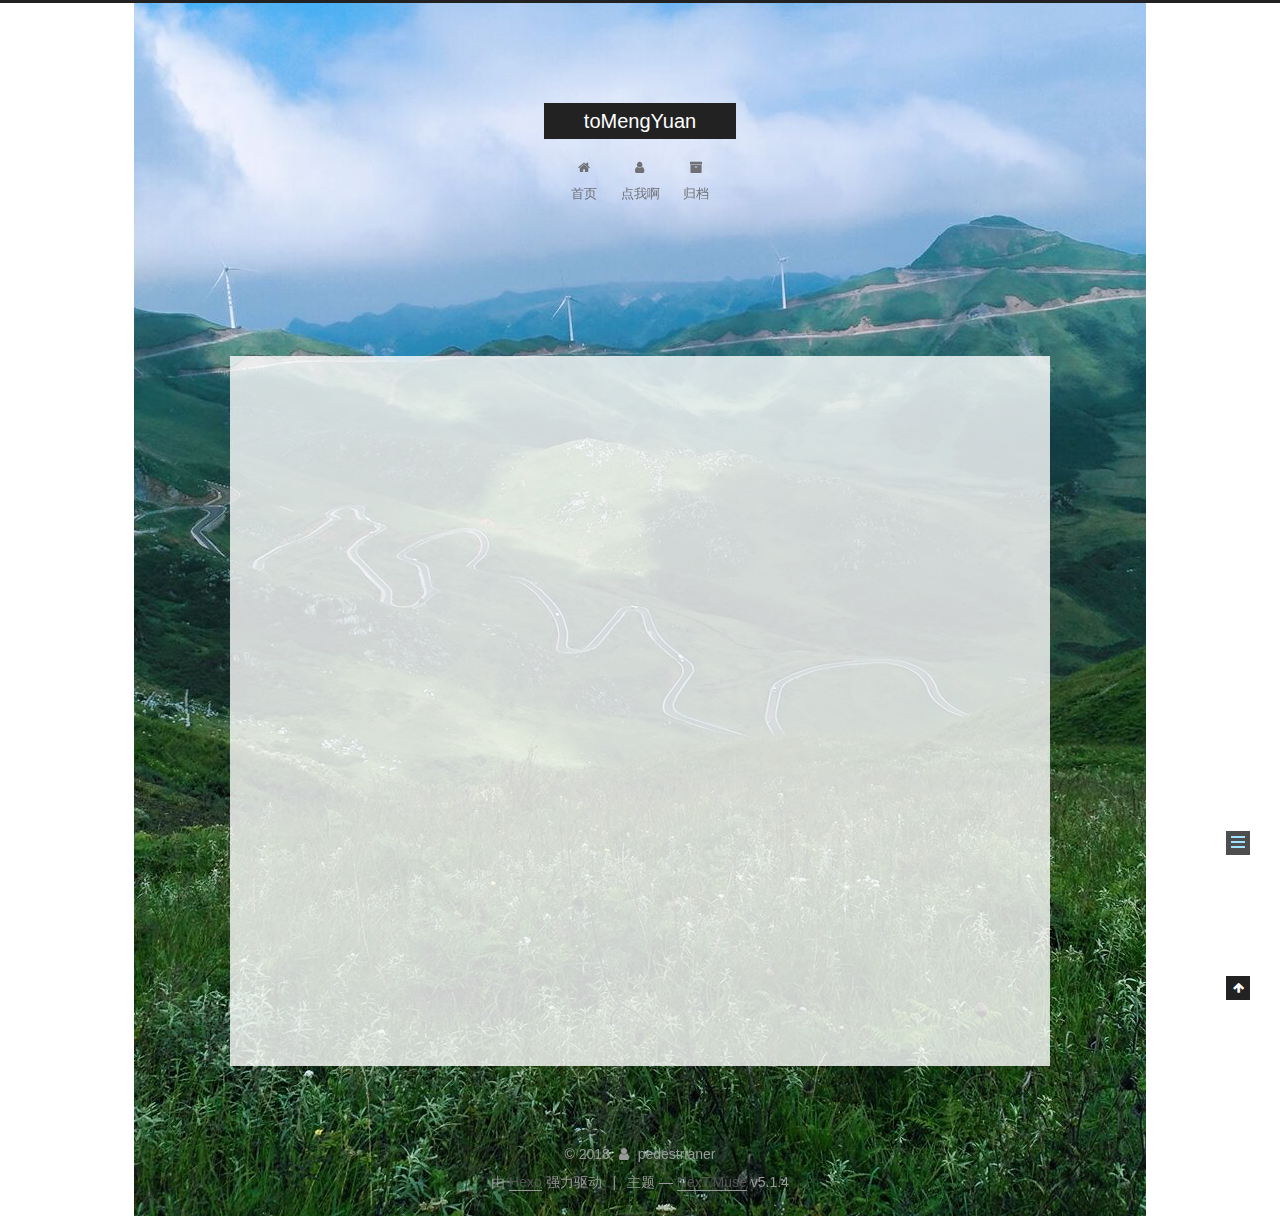
<file: 2018/09/15/first-gift/index.html>
<!DOCTYPE html>



  


<html class="theme-next muse use-motion" lang="zh-Hans">
<head>
  <meta charset="UTF-8"/>
<meta http-equiv="X-UA-Compatible" content="IE=edge" />
<meta name="viewport" content="width=device-width, initial-scale=1, maximum-scale=1"/>
<meta name="theme-color" content="#222">









<meta http-equiv="Cache-Control" content="no-transform" />
<meta http-equiv="Cache-Control" content="no-siteapp" />
















  
  
  <link href="/lib/fancybox/source/jquery.fancybox.css?v=2.1.5" rel="stylesheet" type="text/css" />







<link href="/lib/font-awesome/css/font-awesome.min.css?v=4.6.2" rel="stylesheet" type="text/css" />

<link href="/css/main.css?v=5.1.4" rel="stylesheet" type="text/css" />


  <link rel="apple-touch-icon" sizes="180x180" href="/images/apple-touch-icon-next.png?v=5.1.4">


  <link rel="icon" type="image/png" sizes="32x32" href="/images/favicon-32x32-next.png?v=5.1.4">


  <link rel="icon" type="image/png" sizes="16x16" href="/images/favicon-16x16-next.png?v=5.1.4">


  <link rel="mask-icon" href="/images/logo.svg?v=5.1.4" color="#222">





  <meta name="keywords" content="Hexo, NexT" />










<meta name="description" content="我相信自己，生来如同璀璨的夏日之花 不凋不败，妖冶如火，承受心跳的负荷和呼吸的累赘，乐此不疲。                                                《生如夏花》 正文然后呢1$ 接下来才是最重要的... 点一点 这儿还有呢一个问题">
<meta property="og:type" content="article">
<meta property="og:title" content="Hello Hello">
<meta property="og:url" content="http://pedestrianer.github.io/2018/09/15/first-gift/index.html">
<meta property="og:site_name" content="toMengYuan">
<meta property="og:description" content="我相信自己，生来如同璀璨的夏日之花 不凋不败，妖冶如火，承受心跳的负荷和呼吸的累赘，乐此不疲。                                                《生如夏花》 正文然后呢1$ 接下来才是最重要的... 点一点 这儿还有呢一个问题">
<meta property="og:locale" content="zh-Hans">
<meta property="og:updated_time" content="2018-09-15T09:17:31.556Z">
<meta name="twitter:card" content="summary">
<meta name="twitter:title" content="Hello Hello">
<meta name="twitter:description" content="我相信自己，生来如同璀璨的夏日之花 不凋不败，妖冶如火，承受心跳的负荷和呼吸的累赘，乐此不疲。                                                《生如夏花》 正文然后呢1$ 接下来才是最重要的... 点一点 这儿还有呢一个问题">



<script type="text/javascript" id="hexo.configurations">
  var NexT = window.NexT || {};
  var CONFIG = {
    root: '/',
    scheme: 'Muse',
    version: '5.1.4',
    sidebar: {"position":"left","display":"post","offset":12,"b2t":false,"scrollpercent":false,"onmobile":false},
    fancybox: true,
    tabs: true,
    motion: {"enable":true,"async":false,"transition":{"post_block":"fadeIn","post_header":"slideDownIn","post_body":"slideDownIn","coll_header":"slideLeftIn","sidebar":"slideUpIn"}},
    duoshuo: {
      userId: '0',
      author: '博主'
    },
    algolia: {
      applicationID: '',
      apiKey: '',
      indexName: '',
      hits: {"per_page":10},
      labels: {"input_placeholder":"Search for Posts","hits_empty":"We didn't find any results for the search: ${query}","hits_stats":"${hits} results found in ${time} ms"}
    }
  };
</script>



  <link rel="canonical" href="http://pedestrianer.github.io/2018/09/15/first-gift/"/>





  <title>Hello Hello | toMengYuan</title>
  








</head>

<body itemscope itemtype="http://schema.org/WebPage" lang="zh-Hans">

  
  
    
  

  <div class="container sidebar-position-left page-post-detail">
    <div class="headband"></div>

    <header id="header" class="header" itemscope itemtype="http://schema.org/WPHeader">
      <div class="header-inner"><div class="site-brand-wrapper">
  <div class="site-meta ">
    

    <div class="custom-logo-site-title">
      <a href="/"  class="brand" rel="start">
        <span class="logo-line-before"><i></i></span>
        <span class="site-title">toMengYuan</span>
        <span class="logo-line-after"><i></i></span>
      </a>
    </div>
      
        <p class="site-subtitle"></p>
      
  </div>

  <div class="site-nav-toggle">
    <button>
      <span class="btn-bar"></span>
      <span class="btn-bar"></span>
      <span class="btn-bar"></span>
    </button>
  </div>
</div>

<nav class="site-nav">
  

  
    <ul id="menu" class="menu">
      
        
        <li class="menu-item menu-item-home">
          <a href="/" rel="section">
            
              <i class="menu-item-icon fa fa-fw fa-home"></i> <br />
            
            首页
          </a>
        </li>
      
        
        <li class="menu-item menu-item-about">
          <a href="/about/index.html" rel="section">
            
              <i class="menu-item-icon fa fa-fw fa-user"></i> <br />
            
            点我啊
          </a>
        </li>
      
        
        <li class="menu-item menu-item-archives">
          <a href="/archives/" rel="section">
            
              <i class="menu-item-icon fa fa-fw fa-archive"></i> <br />
            
            归档
          </a>
        </li>
      

      
    </ul>
  

  
</nav>



 </div>
    </header>

    <main id="main" class="main">
      <div class="main-inner">
        <div class="content-wrap">
          <div id="content" class="content">
            

  <div id="posts" class="posts-expand">
    

  

  
  
  

  <article class="post post-type-normal" itemscope itemtype="http://schema.org/Article">
  
  
  
  <div class="post-block">
    <link itemprop="mainEntityOfPage" href="http://pedestrianer.github.io/2018/09/15/first-gift/">

    <span hidden itemprop="author" itemscope itemtype="http://schema.org/Person">
      <meta itemprop="name" content="pedestrianer">
      <meta itemprop="description" content="">
      <meta itemprop="image" content="/images/avatar.jpg">
    </span>

    <span hidden itemprop="publisher" itemscope itemtype="http://schema.org/Organization">
      <meta itemprop="name" content="toMengYuan">
    </span>

    
      <header class="post-header">

        
        
          <h1 class="post-title" itemprop="name headline">Hello Hello</h1>
        

        <div class="post-meta">
          <span class="post-time">
            
              <span class="post-meta-item-icon">
                <i class="fa fa-calendar-o"></i>
              </span>
              
                <span class="post-meta-item-text">发表于</span>
              
              <time title="创建于" itemprop="dateCreated datePublished" datetime="2018-09-15T11:08:37+08:00">
                2018-09-15
              </time>
            

            

            
          </span>

          

          
            
          

          
          

          

          

          

        </div>
      </header>
    

    
    
    
    <div class="post-body" itemprop="articleBody">

      
      

      
        <p>我相信自己，生来如同璀璨的夏日之花 不凋不败，妖冶如火，承受<br>心跳的负荷和呼吸的累赘，乐此不疲。<br>                                                《生如夏花》</p>
<h2 id="正文"><a href="#正文" class="headerlink" title="正文"></a>正文</h2><h3 id="然后呢"><a href="#然后呢" class="headerlink" title="然后呢"></a>然后呢</h3><figure class="highlight bash"><table><tr><td class="gutter"><pre><span class="line">1</span><br></pre></td><td class="code"><pre><span class="line">$ 接下来才是最重要的...</span><br></pre></td></tr></table></figure>
<p><a href="http://pedestrianer.github.io/about/gaoshi.html">点一点</a></p>
<h3 id="这儿还有呢"><a href="#这儿还有呢" class="headerlink" title="这儿还有呢"></a>这儿还有呢</h3><p><a href="http://pedestrianer.github.io/about/index.html">一个问题</a></p>

      
    </div>
    
    
    

    

    

    

    <footer class="post-footer">
      

      
      
      

      

      
      
    </footer>
  </div>
  
  
  
  </article>



    <div class="post-spread">
      
    </div>
  </div>


          </div>
          


          

  



        </div>
        
          
  
  <div class="sidebar-toggle">
    <div class="sidebar-toggle-line-wrap">
      <span class="sidebar-toggle-line sidebar-toggle-line-first"></span>
      <span class="sidebar-toggle-line sidebar-toggle-line-middle"></span>
      <span class="sidebar-toggle-line sidebar-toggle-line-last"></span>
    </div>
  </div>

  <aside id="sidebar" class="sidebar">
    
    <div class="sidebar-inner">

      

      
        <ul class="sidebar-nav motion-element">
          <li class="sidebar-nav-toc sidebar-nav-active" data-target="post-toc-wrap">
            文章目录
          </li>
          <li class="sidebar-nav-overview" data-target="site-overview-wrap">
            站点概览
          </li>
        </ul>
      

      <section class="site-overview-wrap sidebar-panel">
        <div class="site-overview">
          <div class="site-author motion-element" itemprop="author" itemscope itemtype="http://schema.org/Person">
            
              <img class="site-author-image" itemprop="image"
                src="/images/avatar.jpg"
                alt="pedestrianer" />
            
              <p class="site-author-name" itemprop="name">pedestrianer</p>
              <p class="site-description motion-element" itemprop="description">the first gift for you</p>
          </div>

          <nav class="site-state motion-element">

            
              <div class="site-state-item site-state-posts">
              
                <a href="/archives/">
              
                  <span class="site-state-item-count">1</span>
                  <span class="site-state-item-name">日志</span>
                </a>
              </div>
            

            

            

          </nav>

          

          

          
          

          
          

          

        </div>
      </section>

      
      <!--noindex-->
        <section class="post-toc-wrap motion-element sidebar-panel sidebar-panel-active">
          <div class="post-toc">

            
              
            

            
              <div class="post-toc-content"><ol class="nav"><li class="nav-item nav-level-2"><a class="nav-link" href="#正文"><span class="nav-number">1.</span> <span class="nav-text">正文</span></a><ol class="nav-child"><li class="nav-item nav-level-3"><a class="nav-link" href="#然后呢"><span class="nav-number">1.1.</span> <span class="nav-text">然后呢</span></a></li><li class="nav-item nav-level-3"><a class="nav-link" href="#这儿还有呢"><span class="nav-number">1.2.</span> <span class="nav-text">这儿还有呢</span></a></li></ol></li></ol></div>
            

          </div>
        </section>
      <!--/noindex-->
      

      

    </div>
  </aside>


        
      </div>
    </main>

    <footer id="footer" class="footer">
      <div class="footer-inner">
        <div class="copyright">&copy; <span itemprop="copyrightYear">2018</span>
  <span class="with-love">
    <i class="fa fa-user"></i>
  </span>
  <span class="author" itemprop="copyrightHolder">pedestrianer</span>

  
</div>


  <div class="powered-by">由 <a class="theme-link" target="_blank" href="https://hexo.io">Hexo</a> 强力驱动</div>



  <span class="post-meta-divider">|</span>



  <div class="theme-info">主题 &mdash; <a class="theme-link" target="_blank" href="https://github.com/iissnan/hexo-theme-next">NexT.Muse</a> v5.1.4</div>




        







        
      </div>
    </footer>

    
      <div class="back-to-top">
        <i class="fa fa-arrow-up"></i>
        
      </div>
    

    

  </div>

  

<script type="text/javascript">
  if (Object.prototype.toString.call(window.Promise) !== '[object Function]') {
    window.Promise = null;
  }
</script>









  












  
  
    <script type="text/javascript" src="/lib/jquery/index.js?v=2.1.3"></script>
  

  
  
    <script type="text/javascript" src="/lib/fastclick/lib/fastclick.min.js?v=1.0.6"></script>
  

  
  
    <script type="text/javascript" src="/lib/jquery_lazyload/jquery.lazyload.js?v=1.9.7"></script>
  

  
  
    <script type="text/javascript" src="/lib/velocity/velocity.min.js?v=1.2.1"></script>
  

  
  
    <script type="text/javascript" src="/lib/velocity/velocity.ui.min.js?v=1.2.1"></script>
  

  
  
    <script type="text/javascript" src="/lib/fancybox/source/jquery.fancybox.pack.js?v=2.1.5"></script>
  


  


  <script type="text/javascript" src="/js/src/utils.js?v=5.1.4"></script>

  <script type="text/javascript" src="/js/src/motion.js?v=5.1.4"></script>



  
  

  
  <script type="text/javascript" src="/js/src/scrollspy.js?v=5.1.4"></script>
<script type="text/javascript" src="/js/src/post-details.js?v=5.1.4"></script>



  


  <script type="text/javascript" src="/js/src/bootstrap.js?v=5.1.4"></script>



  


  




	





  





  












  





  

  

  

  
  

  

  

  

</body>
</html>
</file>
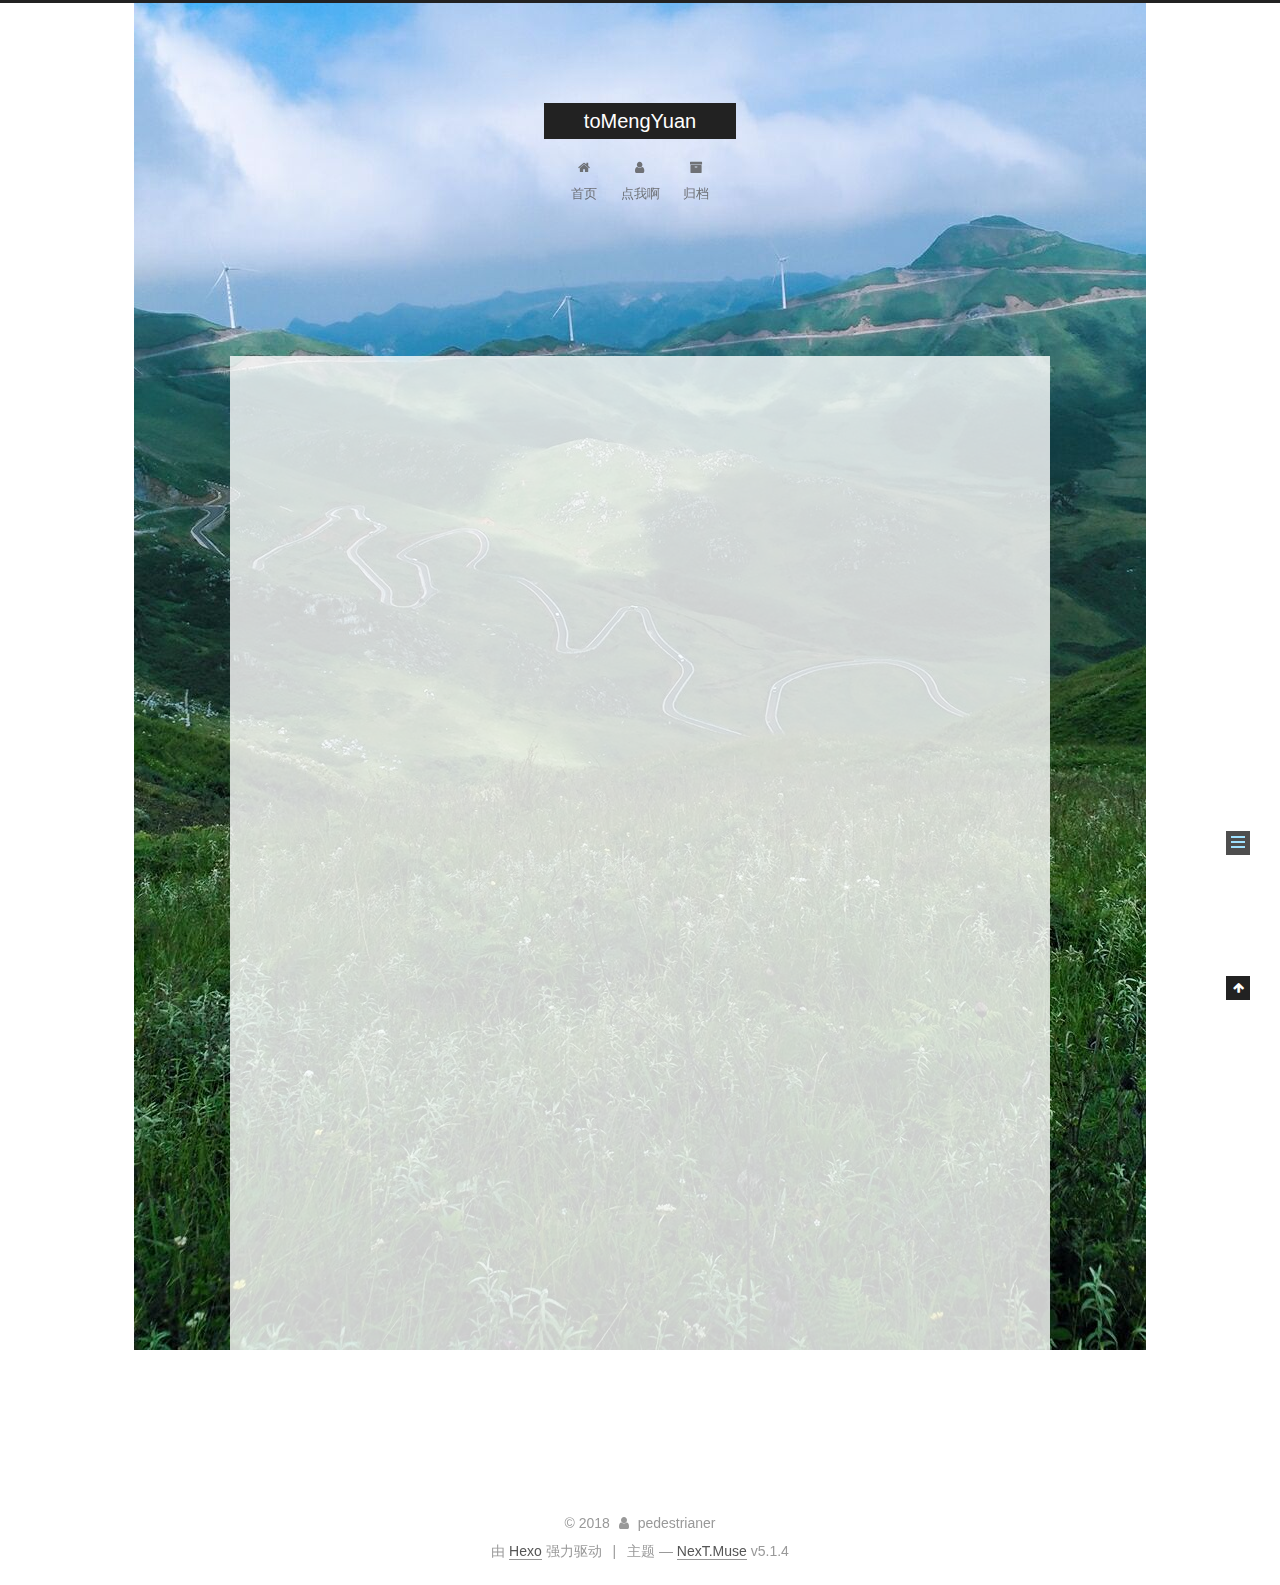
<file: 2018/09/15/hello-world/index.html>
<!DOCTYPE html>



  


<html class="theme-next muse use-motion" lang="zh-Hans">
<head>
  <meta charset="UTF-8"/>
<meta http-equiv="X-UA-Compatible" content="IE=edge" />
<meta name="viewport" content="width=device-width, initial-scale=1, maximum-scale=1"/>
<meta name="theme-color" content="#222">









<meta http-equiv="Cache-Control" content="no-transform" />
<meta http-equiv="Cache-Control" content="no-siteapp" />
















  
  
  <link href="/lib/fancybox/source/jquery.fancybox.css?v=2.1.5" rel="stylesheet" type="text/css" />







<link href="/lib/font-awesome/css/font-awesome.min.css?v=4.6.2" rel="stylesheet" type="text/css" />

<link href="/css/main.css?v=5.1.4" rel="stylesheet" type="text/css" />


  <link rel="apple-touch-icon" sizes="180x180" href="/images/apple-touch-icon-next.png?v=5.1.4">


  <link rel="icon" type="image/png" sizes="32x32" href="/images/favicon-32x32-next.png?v=5.1.4">


  <link rel="icon" type="image/png" sizes="16x16" href="/images/favicon-16x16-next.png?v=5.1.4">


  <link rel="mask-icon" href="/images/logo.svg?v=5.1.4" color="#222">





  <meta name="keywords" content="Hexo, NexT" />










<meta name="description" content="Welcome to Hexo! This is your very first post. Check documentation for more info. If you get any problems when using Hexo, you can find the answer in troubleshooting or you can ask me on GitHub. Quick">
<meta property="og:type" content="article">
<meta property="og:title" content="Hello World">
<meta property="og:url" content="http://pedestrianer.github.io/2018/09/15/hello-world/index.html">
<meta property="og:site_name" content="toMengYuan">
<meta property="og:description" content="Welcome to Hexo! This is your very first post. Check documentation for more info. If you get any problems when using Hexo, you can find the answer in troubleshooting or you can ask me on GitHub. Quick">
<meta property="og:locale" content="zh-Hans">
<meta property="og:updated_time" content="2018-09-15T03:08:37.013Z">
<meta name="twitter:card" content="summary">
<meta name="twitter:title" content="Hello World">
<meta name="twitter:description" content="Welcome to Hexo! This is your very first post. Check documentation for more info. If you get any problems when using Hexo, you can find the answer in troubleshooting or you can ask me on GitHub. Quick">



<script type="text/javascript" id="hexo.configurations">
  var NexT = window.NexT || {};
  var CONFIG = {
    root: '/',
    scheme: 'Muse',
    version: '5.1.4',
    sidebar: {"position":"left","display":"post","offset":12,"b2t":false,"scrollpercent":false,"onmobile":false},
    fancybox: true,
    tabs: true,
    motion: {"enable":true,"async":false,"transition":{"post_block":"fadeIn","post_header":"slideDownIn","post_body":"slideDownIn","coll_header":"slideLeftIn","sidebar":"slideUpIn"}},
    duoshuo: {
      userId: '0',
      author: '博主'
    },
    algolia: {
      applicationID: '',
      apiKey: '',
      indexName: '',
      hits: {"per_page":10},
      labels: {"input_placeholder":"Search for Posts","hits_empty":"We didn't find any results for the search: ${query}","hits_stats":"${hits} results found in ${time} ms"}
    }
  };
</script>



  <link rel="canonical" href="http://pedestrianer.github.io/2018/09/15/hello-world/"/>





  <title>Hello World | toMengYuan</title>
  








</head>

<body itemscope itemtype="http://schema.org/WebPage" lang="zh-Hans">

  
  
    
  

  <div class="container sidebar-position-left page-post-detail">
    <div class="headband"></div>

    <header id="header" class="header" itemscope itemtype="http://schema.org/WPHeader">
      <div class="header-inner"><div class="site-brand-wrapper">
  <div class="site-meta ">
    

    <div class="custom-logo-site-title">
      <a href="/"  class="brand" rel="start">
        <span class="logo-line-before"><i></i></span>
        <span class="site-title">toMengYuan</span>
        <span class="logo-line-after"><i></i></span>
      </a>
    </div>
      
        <p class="site-subtitle"></p>
      
  </div>

  <div class="site-nav-toggle">
    <button>
      <span class="btn-bar"></span>
      <span class="btn-bar"></span>
      <span class="btn-bar"></span>
    </button>
  </div>
</div>

<nav class="site-nav">
  

  
    <ul id="menu" class="menu">
      
        
        <li class="menu-item menu-item-home">
          <a href="/" rel="section">
            
              <i class="menu-item-icon fa fa-fw fa-home"></i> <br />
            
            首页
          </a>
        </li>
      
        
        <li class="menu-item menu-item-about">
          <a href="/about/index.html" rel="section">
            
              <i class="menu-item-icon fa fa-fw fa-user"></i> <br />
            
            点我啊
          </a>
        </li>
      
        
        <li class="menu-item menu-item-archives">
          <a href="/archives/" rel="section">
            
              <i class="menu-item-icon fa fa-fw fa-archive"></i> <br />
            
            归档
          </a>
        </li>
      

      
    </ul>
  

  
</nav>



 </div>
    </header>

    <main id="main" class="main">
      <div class="main-inner">
        <div class="content-wrap">
          <div id="content" class="content">
            

  <div id="posts" class="posts-expand">
    

  

  
  
  

  <article class="post post-type-normal" itemscope itemtype="http://schema.org/Article">
  
  
  
  <div class="post-block">
    <link itemprop="mainEntityOfPage" href="http://pedestrianer.github.io/2018/09/15/hello-world/">

    <span hidden itemprop="author" itemscope itemtype="http://schema.org/Person">
      <meta itemprop="name" content="pedestrianer">
      <meta itemprop="description" content="">
      <meta itemprop="image" content="/images/avatar.gif">
    </span>

    <span hidden itemprop="publisher" itemscope itemtype="http://schema.org/Organization">
      <meta itemprop="name" content="toMengYuan">
    </span>

    
      <header class="post-header">

        
        
          <h1 class="post-title" itemprop="name headline">Hello World</h1>
        

        <div class="post-meta">
          <span class="post-time">
            
              <span class="post-meta-item-icon">
                <i class="fa fa-calendar-o"></i>
              </span>
              
                <span class="post-meta-item-text">发表于</span>
              
              <time title="创建于" itemprop="dateCreated datePublished" datetime="2018-09-15T11:08:37+08:00">
                2018-09-15
              </time>
            

            

            
          </span>

          

          
            
          

          
          

          

          

          

        </div>
      </header>
    

    
    
    
    <div class="post-body" itemprop="articleBody">

      
      

      
        <p>Welcome to <a href="https://hexo.io/" target="_blank" rel="noopener">Hexo</a>! This is your very first post. Check <a href="https://hexo.io/docs/" target="_blank" rel="noopener">documentation</a> for more info. If you get any problems when using Hexo, you can find the answer in <a href="https://hexo.io/docs/troubleshooting.html" target="_blank" rel="noopener">troubleshooting</a> or you can ask me on <a href="https://github.com/hexojs/hexo/issues" target="_blank" rel="noopener">GitHub</a>.</p>
<h2 id="Quick-Start"><a href="#Quick-Start" class="headerlink" title="Quick Start"></a>Quick Start</h2><h3 id="Create-a-new-post"><a href="#Create-a-new-post" class="headerlink" title="Create a new post"></a>Create a new post</h3><figure class="highlight bash"><table><tr><td class="gutter"><pre><span class="line">1</span><br></pre></td><td class="code"><pre><span class="line">$ hexo new <span class="string">"My New Post"</span></span><br></pre></td></tr></table></figure>
<p>More info: <a href="https://hexo.io/docs/writing.html" target="_blank" rel="noopener">Writing</a></p>
<h3 id="Run-server"><a href="#Run-server" class="headerlink" title="Run server"></a>Run server</h3><figure class="highlight bash"><table><tr><td class="gutter"><pre><span class="line">1</span><br></pre></td><td class="code"><pre><span class="line">$ hexo server</span><br></pre></td></tr></table></figure>
<p>More info: <a href="https://hexo.io/docs/server.html" target="_blank" rel="noopener">Server</a></p>
<h3 id="Generate-static-files"><a href="#Generate-static-files" class="headerlink" title="Generate static files"></a>Generate static files</h3><figure class="highlight bash"><table><tr><td class="gutter"><pre><span class="line">1</span><br></pre></td><td class="code"><pre><span class="line">$ hexo generate</span><br></pre></td></tr></table></figure>
<p>More info: <a href="https://hexo.io/docs/generating.html" target="_blank" rel="noopener">Generating</a></p>
<h3 id="Deploy-to-remote-sites"><a href="#Deploy-to-remote-sites" class="headerlink" title="Deploy to remote sites"></a>Deploy to remote sites</h3><figure class="highlight bash"><table><tr><td class="gutter"><pre><span class="line">1</span><br></pre></td><td class="code"><pre><span class="line">$ hexo deploy</span><br></pre></td></tr></table></figure>
<p>More info: <a href="https://hexo.io/docs/deployment.html" target="_blank" rel="noopener">Deployment</a></p>

      
    </div>
    
    
    

    

    

    

    <footer class="post-footer">
      

      
      
      

      

      
      
    </footer>
  </div>
  
  
  
  </article>



    <div class="post-spread">
      
    </div>
  </div>


          </div>
          


          

  



        </div>
        
          
  
  <div class="sidebar-toggle">
    <div class="sidebar-toggle-line-wrap">
      <span class="sidebar-toggle-line sidebar-toggle-line-first"></span>
      <span class="sidebar-toggle-line sidebar-toggle-line-middle"></span>
      <span class="sidebar-toggle-line sidebar-toggle-line-last"></span>
    </div>
  </div>

  <aside id="sidebar" class="sidebar">
    
    <div class="sidebar-inner">

      

      
        <ul class="sidebar-nav motion-element">
          <li class="sidebar-nav-toc sidebar-nav-active" data-target="post-toc-wrap">
            文章目录
          </li>
          <li class="sidebar-nav-overview" data-target="site-overview-wrap">
            站点概览
          </li>
        </ul>
      

      <section class="site-overview-wrap sidebar-panel">
        <div class="site-overview">
          <div class="site-author motion-element" itemprop="author" itemscope itemtype="http://schema.org/Person">
            
              <p class="site-author-name" itemprop="name">pedestrianer</p>
              <p class="site-description motion-element" itemprop="description">the first gift for you</p>
          </div>

          <nav class="site-state motion-element">

            
              <div class="site-state-item site-state-posts">
              
                <a href="/archives/">
              
                  <span class="site-state-item-count">1</span>
                  <span class="site-state-item-name">日志</span>
                </a>
              </div>
            

            

            

          </nav>

          

          

          
          

          
          

          

        </div>
      </section>

      
      <!--noindex-->
        <section class="post-toc-wrap motion-element sidebar-panel sidebar-panel-active">
          <div class="post-toc">

            
              
            

            
              <div class="post-toc-content"><ol class="nav"><li class="nav-item nav-level-2"><a class="nav-link" href="#Quick-Start"><span class="nav-number">1.</span> <span class="nav-text">Quick Start</span></a><ol class="nav-child"><li class="nav-item nav-level-3"><a class="nav-link" href="#Create-a-new-post"><span class="nav-number">1.1.</span> <span class="nav-text">Create a new post</span></a></li><li class="nav-item nav-level-3"><a class="nav-link" href="#Run-server"><span class="nav-number">1.2.</span> <span class="nav-text">Run server</span></a></li><li class="nav-item nav-level-3"><a class="nav-link" href="#Generate-static-files"><span class="nav-number">1.3.</span> <span class="nav-text">Generate static files</span></a></li><li class="nav-item nav-level-3"><a class="nav-link" href="#Deploy-to-remote-sites"><span class="nav-number">1.4.</span> <span class="nav-text">Deploy to remote sites</span></a></li></ol></li></ol></div>
            

          </div>
        </section>
      <!--/noindex-->
      

      

    </div>
  </aside>


        
      </div>
    </main>

    <footer id="footer" class="footer">
      <div class="footer-inner">
        <div class="copyright">&copy; <span itemprop="copyrightYear">2018</span>
  <span class="with-love">
    <i class="fa fa-user"></i>
  </span>
  <span class="author" itemprop="copyrightHolder">pedestrianer</span>

  
</div>


  <div class="powered-by">由 <a class="theme-link" target="_blank" href="https://hexo.io">Hexo</a> 强力驱动</div>



  <span class="post-meta-divider">|</span>



  <div class="theme-info">主题 &mdash; <a class="theme-link" target="_blank" href="https://github.com/iissnan/hexo-theme-next">NexT.Muse</a> v5.1.4</div>




        







        
      </div>
    </footer>

    
      <div class="back-to-top">
        <i class="fa fa-arrow-up"></i>
        
      </div>
    

    

  </div>

  

<script type="text/javascript">
  if (Object.prototype.toString.call(window.Promise) !== '[object Function]') {
    window.Promise = null;
  }
</script>









  












  
  
    <script type="text/javascript" src="/lib/jquery/index.js?v=2.1.3"></script>
  

  
  
    <script type="text/javascript" src="/lib/fastclick/lib/fastclick.min.js?v=1.0.6"></script>
  

  
  
    <script type="text/javascript" src="/lib/jquery_lazyload/jquery.lazyload.js?v=1.9.7"></script>
  

  
  
    <script type="text/javascript" src="/lib/velocity/velocity.min.js?v=1.2.1"></script>
  

  
  
    <script type="text/javascript" src="/lib/velocity/velocity.ui.min.js?v=1.2.1"></script>
  

  
  
    <script type="text/javascript" src="/lib/fancybox/source/jquery.fancybox.pack.js?v=2.1.5"></script>
  


  


  <script type="text/javascript" src="/js/src/utils.js?v=5.1.4"></script>

  <script type="text/javascript" src="/js/src/motion.js?v=5.1.4"></script>



  
  

  
  <script type="text/javascript" src="/js/src/scrollspy.js?v=5.1.4"></script>
<script type="text/javascript" src="/js/src/post-details.js?v=5.1.4"></script>



  


  <script type="text/javascript" src="/js/src/bootstrap.js?v=5.1.4"></script>



  


  




	





  





  












  





  

  

  

  
  

  

  

  

</body>
</html>
</file>
<file: css/main.css>
/* normalize.css v3.0.2 | MIT License | git.io/normalize */
html {
  font-family: sans-serif; /* 1 */
  -ms-text-size-adjust: 100%; /* 2 */
  -webkit-text-size-adjust: 100%; /* 2 */
}
body {
  margin: 0;
}
article,
aside,
details,
figcaption,
figure,
footer,
header,
hgroup,
main,
menu,
nav,
section,
summary {
  display: block;
}
audio,
canvas,
progress,
video {
  display: inline-block; /* 1 */
  vertical-align: baseline; /* 2 */
}
audio:not([controls]) {
  display: none;
  height: 0;
}
[hidden],
template {
  display: none;
}
a {
  background-color: transparent;
}
a:active,
a:hover {
  outline: 0;
}
abbr[title] {
  border-bottom: 1px dotted;
}
b,
strong {
  font-weight: bold;
}
dfn {
  font-style: italic;
}
h1 {
  font-size: 2em;
  margin: 0.67em 0;
}
mark {
  background: #ff0;
  color: #000;
}
small {
  font-size: 80%;
}
sub,
sup {
  font-size: 75%;
  line-height: 0;
  position: relative;
  vertical-align: baseline;
}
sup {
  top: -0.5em;
}
sub {
  bottom: -0.25em;
}
img {
  border: 0;
}
svg:not(:root) {
  overflow: hidden;
}
figure {
  margin: 1em 40px;
}
hr {
  -moz-box-sizing: content-box;
  box-sizing: content-box;
  height: 0;
}
pre {
  overflow: auto;
}
code,
kbd,
pre,
samp {
  font-family: monospace, monospace;
  font-size: 1em;
}
button,
input,
optgroup,
select,
textarea {
  color: inherit; /* 1 */
  font: inherit; /* 2 */
  margin: 0; /* 3 */
}
button {
  overflow: visible;
}
button,
select {
  text-transform: none;
}
button,
html input[type="button"],
input[type="reset"],
input[type="submit"] {
  -webkit-appearance: button; /* 2 */
  cursor: pointer; /* 3 */
}
button[disabled],
html input[disabled] {
  cursor: default;
}
button::-moz-focus-inner,
input::-moz-focus-inner {
  border: 0;
  padding: 0;
}
input {
  line-height: normal;
}
input[type="checkbox"],
input[type="radio"] {
  box-sizing: border-box; /* 1 */
  padding: 0; /* 2 */
}
input[type="number"]::-webkit-inner-spin-button,
input[type="number"]::-webkit-outer-spin-button {
  height: auto;
}
input[type="search"] {
  -webkit-appearance: textfield; /* 1 */
  -moz-box-sizing: content-box;
  -webkit-box-sizing: content-box; /* 2 */
  box-sizing: content-box;
}
input[type="search"]::-webkit-search-cancel-button,
input[type="search"]::-webkit-search-decoration {
  -webkit-appearance: none;
}
fieldset {
  border: 1px solid #c0c0c0;
  margin: 0 2px;
  padding: 0.35em 0.625em 0.75em;
}
legend {
  border: 0; /* 1 */
  padding: 0; /* 2 */
}
textarea {
  overflow: auto;
}
optgroup {
  font-weight: bold;
}
table {
  border-collapse: collapse;
  border-spacing: 0;
}
td,
th {
  padding: 0;
}
::selection {
  background: #262a30;
  color: #fff;
}
body {
  position: relative;
  font-family: 'Lato', "PingFang SC", "Microsoft YaHei", sans-serif;
  font-size: 14px;
  line-height: 2;
  color: #555;
  background: #fff;
}
@media (max-width: 767px) {
  body {
    padding-right: 0 !important;
  }
}
@media (min-width: 768px) and (max-width: 991px) {
  body {
    padding-right: 0 !important;
  }
}
@media (min-width: 1600px) {
  body {
    font-size: 16px;
  }
}
h1,
h2,
h3,
h4,
h5,
h6 {
  margin: 0;
  padding: 0;
  font-weight: bold;
  line-height: 1.5;
  font-family: 'Lato', "PingFang SC", "Microsoft YaHei", sans-serif;
}
h2,
h3,
h4,
h5,
h6 {
  margin: 20px 0 15px;
}
h1 {
  font-size: 22px;
}
@media (max-width: 767px) {
  h1 {
    font-size: 18px;
  }
}
h2 {
  font-size: 20px;
}
@media (max-width: 767px) {
  h2 {
    font-size: 16px;
  }
}
h3 {
  font-size: 18px;
}
@media (max-width: 767px) {
  h3 {
    font-size: 14px;
  }
}
h4 {
  font-size: 16px;
}
@media (max-width: 767px) {
  h4 {
    font-size: 12px;
  }
}
h5 {
  font-size: 14px;
}
@media (max-width: 767px) {
  h5 {
    font-size: 10px;
  }
}
h6 {
  font-size: 12px;
}
@media (max-width: 767px) {
  h6 {
    font-size: 8px;
  }
}
p {
  margin: 0 0 20px 0;
}
a {
  color: #555;
  text-decoration: none;
  outline: none;
  border-bottom: 1px solid #999;
  word-wrap: break-word;
}
a:hover {
  color: #222;
  border-bottom-color: #222;
}
blockquote {
  margin: 0;
  padding: 0;
}
img {
  display: block;
  margin: auto;
  max-width: 100%;
  height: auto;
}
hr {
  margin: 40px 0;
  height: 3px;
  border: none;
  background-color: #ddd;
  background-image: repeating-linear-gradient(-45deg, #fff, #fff 4px, transparent 4px, transparent 8px);
}
blockquote {
  padding: 0 15px;
  color: #666;
  border-left: 4px solid #ddd;
}
blockquote cite::before {
  content: "-";
  padding: 0 5px;
}
dt {
  font-weight: 700;
}
dd {
  margin: 0;
  padding: 0;
}
kbd {
  border: 1px solid #ccc;
  border-radius: 0.2em;
  box-shadow: 0.1em 0.1em 0.2em rgba(0,0,0,0.1);
  background-color: #f9f9f9;
  font-family: inherit;
  background-image: -webkit-linear-gradient(top, #eee, #fff, #eee);
  padding: 0.1em 0.3em;
  white-space: nowrap;
}
.text-left {
  text-align: left;
}
.text-center {
  text-align: center;
}
.text-right {
  text-align: right;
}
.text-justify {
  text-align: justify;
}
.text-nowrap {
  white-space: nowrap;
}
.text-lowercase {
  text-transform: lowercase;
}
.text-uppercase {
  text-transform: uppercase;
}
.text-capitalize {
  text-transform: capitalize;
}
.center-block {
  display: block;
  margin-left: auto;
  margin-right: auto;
}
.clearfix:before,
.clearfix:after {
  content: " ";
  display: table;
}
.clearfix:after {
  clear: both;
}
.pullquote {
  width: 45%;
}
.pullquote.left {
  float: left;
  margin-left: 5px;
  margin-right: 10px;
}
.pullquote.right {
  float: right;
  margin-left: 10px;
  margin-right: 5px;
}
.affix.affix.affix {
  position: fixed;
}
.translation {
  margin-top: -20px;
  font-size: 14px;
  color: #999;
}
.scrollbar-measure {
  width: 100px;
  height: 100px;
  overflow: scroll;
  position: absolute;
  top: -9999px;
}
.use-motion .motion-element {
  opacity: 0;
}
table {
  margin: 20px 0;
  width: 100%;
  border-collapse: collapse;
  border-spacing: 0;
  border: 1px solid #ddd;
  font-size: 14px;
  table-layout: fixed;
  word-wrap: break-all;
}
table>tbody>tr:nth-of-type(odd) {
  background-color: #f9f9f9;
}
table>tbody>tr:hover {
  background-color: #f5f5f5;
}
caption,
th,
td {
  padding: 8px;
  text-align: left;
  vertical-align: middle;
  font-weight: normal;
}
th,
td {
  border-bottom: 3px solid #ddd;
  border-right: 1px solid #eee;
}
th {
  padding-bottom: 10px;
  font-weight: 700;
}
td {
  border-bottom-width: 1px;
}
html,
body {
  height: 100%;
}
.container {
  position: relative;
  min-height: 100%;
}
.header-inner {
  margin: 0 auto;
  padding: 100px 0 70px;
  width: 700px;
}
@media (min-width: 1600px) {
  .container .header-inner {
    width: 900px;
  }
}
.main {
  padding-bottom: 150px;
}
.main-inner {
  margin: 0 auto;
  width: 700px;
}
@media (min-width: 1600px) {
  .container .main-inner {
    width: 900px;
  }
}
.footer {
  position: absolute;
  left: 0;
  bottom: 0;
  width: 100%;
  min-height: 50px;
}
.footer-inner {
  box-sizing: border-box;
  margin: 20px auto;
  width: 700px;
}
@media (min-width: 1600px) {
  .container .footer-inner {
    width: 900px;
  }
}
pre,
.highlight {
  overflow: auto;
  margin: 20px 0;
  padding: 0;
  font-size: 13px;
  color: #4d4d4c;
  background: #f7f7f7;
  line-height: 1.6;
}
pre,
code {
  font-family: consolas, Menlo, "PingFang SC", "Microsoft YaHei", monospace;
}
code {
  padding: 2px 4px;
  word-wrap: break-word;
  color: #555;
  background: #eee;
  border-radius: 3px;
  font-size: 13px;
}
pre {
  padding: 10px;
}
pre code {
  padding: 0;
  color: #4d4d4c;
  background: none;
  text-shadow: none;
}
.highlight {
  border-radius: 1px;
}
.highlight pre {
  border: none;
  margin: 0;
  padding: 10px 0;
}
.highlight table {
  margin: 0;
  width: auto;
  border: none;
}
.highlight td {
  border: none;
  padding: 0;
}
.highlight figcaption {
  font-size: 1em;
  color: #4d4d4c;
  line-height: 1em;
  margin-bottom: 1em;
}
.highlight figcaption:before,
.highlight figcaption:after {
  content: " ";
  display: table;
}
.highlight figcaption:after {
  clear: both;
}
.highlight figcaption a {
  float: right;
  color: #4d4d4c;
}
.highlight figcaption a:hover {
  border-bottom-color: #4d4d4c;
}
.highlight .gutter pre {
  padding-left: 10px;
  padding-right: 10px;
  color: #869194;
  text-align: right;
  background-color: #eff2f3;
}
.highlight .code pre {
  width: 100%;
  padding-left: 10px;
  padding-right: 10px;
  background-color: #f7f7f7;
}
.highlight .line {
  height: 20px;
}
.gutter {
  -webkit-user-select: none;
  -moz-user-select: none;
  -ms-user-select: none;
  user-select: none;
}
.gist table {
  width: auto;
}
.gist table td {
  border: none;
}
pre .deletion {
  background: #fdd;
}
pre .addition {
  background: #dfd;
}
pre .meta {
  color: #8959a8;
}
pre .comment {
  color: #8e908c;
}
pre .variable,
pre .attribute,
pre .tag,
pre .regexp,
pre .ruby .constant,
pre .xml .tag .title,
pre .xml .pi,
pre .xml .doctype,
pre .html .doctype,
pre .css .id,
pre .css .class,
pre .css .pseudo {
  color: #c82829;
}
pre .number,
pre .preprocessor,
pre .built_in,
pre .literal,
pre .params,
pre .constant,
pre .command {
  color: #f5871f;
}
pre .ruby .class .title,
pre .css .rules .attribute,
pre .string,
pre .value,
pre .inheritance,
pre .header,
pre .ruby .symbol,
pre .xml .cdata,
pre .special,
pre .number,
pre .formula {
  color: #718c00;
}
pre .title,
pre .css .hexcolor {
  color: #3e999f;
}
pre .function,
pre .python .decorator,
pre .python .title,
pre .ruby .function .title,
pre .ruby .title .keyword,
pre .perl .sub,
pre .javascript .title,
pre .coffeescript .title {
  color: #4271ae;
}
pre .keyword,
pre .javascript .function {
  color: #8959a8;
}
.full-image.full-image.full-image.full-image {
  border: none;
  max-width: 100%;
  width: auto;
  margin: 20px auto 25px;
}
@media (min-width: 992px) {
  .full-image.full-image.full-image.full-image {
    max-width: none;
    width: 110%;
    margin: 25px -5%;
  }
}
.blockquote-center,
.page-home .post-type-quote blockquote,
.page-post-detail .post-type-quote blockquote {
  position: relative;
  margin: 40px 0;
  padding: 0;
  border-left: none;
  text-align: center;
}
.blockquote-center::before,
.page-home .post-type-quote blockquote::before,
.page-post-detail .post-type-quote blockquote::before,
.blockquote-center::after,
.page-home .post-type-quote blockquote::after,
.page-post-detail .post-type-quote blockquote::after {
  position: absolute;
  content: ' ';
  display: block;
  width: 100%;
  height: 24px;
  opacity: 0.2;
  background-repeat: no-repeat;
  background-position: 0 -6px;
  background-size: 22px 22px;
}
.blockquote-center::before,
.page-home .post-type-quote blockquote::before,
.page-post-detail .post-type-quote blockquote::before {
  top: -20px;
  background-image: url("../images/quote-l.svg");
  border-top: 1px solid #ccc;
}
.blockquote-center::after,
.page-home .post-type-quote blockquote::after,
.page-post-detail .post-type-quote blockquote::after {
  bottom: -20px;
  background-image: url("../images/quote-r.svg");
  border-bottom: 1px solid #ccc;
  background-position: 100% 8px;
}
.blockquote-center p,
.page-home .post-type-quote blockquote p,
.page-post-detail .post-type-quote blockquote p,
.blockquote-center div,
.page-home .post-type-quote blockquote div,
.page-post-detail .post-type-quote blockquote div {
  text-align: center;
}
.post .post-body .group-picture img {
  box-sizing: border-box;
  padding: 0 3px;
  border: none;
}
.post .group-picture-row {
  overflow: hidden;
  margin-top: 6px;
}
.post .group-picture-row:first-child {
  margin-top: 0;
}
.post .group-picture-column {
  float: left;
}
.page-post-detail .post-body .group-picture-column {
  float: none;
  margin-top: 10px;
  width: auto !important;
}
.page-post-detail .post-body .group-picture-column img {
  margin: 0 auto;
}
.page-archive .group-picture-container {
  overflow: hidden;
}
.page-archive .group-picture-row {
  float: left;
}
.page-archive .group-picture-row:first-child {
  margin-top: 6px;
}
.page-archive .group-picture-column {
  max-width: 150px;
  max-height: 150px;
}
.post-body .note {
  position: relative;
  padding: 15px;
  margin-bottom: 20px;
  border: 1px solid #eee;
  border-left-width: 5px;
  border-radius: 3px;
}
.post-body .note h2,
.post-body .note h3,
.post-body .note h4,
.post-body .note h5,
.post-body .note h6 {
  margin-top: 0;
  margin-bottom: 0;
  border-bottom: initial;
  padding-top: 0 !important;
}
.post-body .note p:first-child,
.post-body .note ul:first-child,
.post-body .note ol:first-child,
.post-body .note table:first-child,
.post-body .note pre:first-child,
.post-body .note blockquote:first-child {
  margin-top: 0;
}
.post-body .note p:last-child,
.post-body .note ul:last-child,
.post-body .note ol:last-child,
.post-body .note table:last-child,
.post-body .note pre:last-child,
.post-body .note blockquote:last-child {
  margin-bottom: 0;
}
.post-body .note.default {
  border-left-color: #777;
}
.post-body .note.default h2,
.post-body .note.default h3,
.post-body .note.default h4,
.post-body .note.default h5,
.post-body .note.default h6 {
  color: #777;
}
.post-body .note.primary {
  border-left-color: #6f42c1;
}
.post-body .note.primary h2,
.post-body .note.primary h3,
.post-body .note.primary h4,
.post-body .note.primary h5,
.post-body .note.primary h6 {
  color: #6f42c1;
}
.post-body .note.info {
  border-left-color: #428bca;
}
.post-body .note.info h2,
.post-body .note.info h3,
.post-body .note.info h4,
.post-body .note.info h5,
.post-body .note.info h6 {
  color: #428bca;
}
.post-body .note.success {
  border-left-color: #5cb85c;
}
.post-body .note.success h2,
.post-body .note.success h3,
.post-body .note.success h4,
.post-body .note.success h5,
.post-body .note.success h6 {
  color: #5cb85c;
}
.post-body .note.warning {
  border-left-color: #f0ad4e;
}
.post-body .note.warning h2,
.post-body .note.warning h3,
.post-body .note.warning h4,
.post-body .note.warning h5,
.post-body .note.warning h6 {
  color: #f0ad4e;
}
.post-body .note.danger {
  border-left-color: #d9534f;
}
.post-body .note.danger h2,
.post-body .note.danger h3,
.post-body .note.danger h4,
.post-body .note.danger h5,
.post-body .note.danger h6 {
  color: #d9534f;
}
.post-body .label {
  display: inline;
  padding: 0 2px;
  white-space: nowrap;
}
.post-body .label.default {
  background-color: #f0f0f0;
}
.post-body .label.primary {
  background-color: #efe6f7;
}
.post-body .label.info {
  background-color: #e5f2f8;
}
.post-body .label.success {
  background-color: #e7f4e9;
}
.post-body .label.warning {
  background-color: #fcf6e1;
}
.post-body .label.danger {
  background-color: #fae8eb;
}
.post-body .tabs {
  position: relative;
  display: block;
  margin-bottom: 20px;
  padding-top: 10px;
}
.post-body .tabs ul.nav-tabs {
  margin: 0;
  padding: 0;
  display: flex;
  margin-bottom: -1px;
}
@media (max-width: 413px) {
  .post-body .tabs ul.nav-tabs {
    display: block;
    margin-bottom: 5px;
  }
}
.post-body .tabs ul.nav-tabs li.tab {
  list-style-type: none !important;
  margin: 0 0.25em 0 0;
  border-top: 3px solid transparent;
  border-left: 1px solid transparent;
  border-right: 1px solid transparent;
}
@media (max-width: 413px) {
  .post-body .tabs ul.nav-tabs li.tab {
    margin: initial;
    border-top: 1px solid transparent;
    border-left: 3px solid transparent;
    border-right: 1px solid transparent;
    border-bottom: 1px solid transparent;
  }
}
.post-body .tabs ul.nav-tabs li.tab a {
  outline: 0;
  border-bottom: initial;
  display: block;
  line-height: 1.8em;
  padding: 0.25em 0.75em;
  transition-duration: 0.2s;
  transition-timing-function: ease-out;
  transition-delay: 0s;
}
.post-body .tabs ul.nav-tabs li.tab a i {
  width: 1.285714285714286em;
}
.post-body .tabs ul.nav-tabs li.tab.active {
  border-top: 3px solid #fc6423;
  border-left: 1px solid #ddd;
  border-right: 1px solid #ddd;
  background-color: #fff;
}
@media (max-width: 413px) {
  .post-body .tabs ul.nav-tabs li.tab.active {
    border-top: 1px solid #ddd;
    border-left: 3px solid #fc6423;
    border-right: 1px solid #ddd;
    border-bottom: 1px solid #ddd;
  }
}
.post-body .tabs ul.nav-tabs li.tab.active a {
  cursor: default;
  color: #555;
}
.post-body .tabs .tab-content {
  background-color: #fff;
}
.post-body .tabs .tab-content .tab-pane {
  border: 1px solid #ddd;
  padding: 20px 20px 0 20px;
}
.post-body .tabs .tab-content .tab-pane:not(.active) {
  display: none !important;
}
.post-body .tabs .tab-content .tab-pane.active {
  display: block !important;
}
.btn {
  display: inline-block;
  padding: 0 20px;
  font-size: 14px;
  color: #fff;
  background: #222;
  border: 2px solid #222;
  text-decoration: none;
  border-radius: 0;
  transition-property: background-color;
  transition-duration: 0.2s;
  transition-timing-function: ease-in-out;
  transition-delay: 0s;
  line-height: 2;
}
.btn:hover {
  border-color: #222;
  color: #222;
  background: #fff;
}
.btn +.btn {
  margin: 0 0 8px 8px;
}
.btn .fa-fw {
  width: 1.285714285714286em;
  text-align: left;
}
.btn-bar {
  display: block;
  width: 22px;
  height: 2px;
  background: #555;
  border-radius: 1px;
}
.btn-bar+.btn-bar {
  margin-top: 4px;
}
.pagination {
  margin: 120px 0 40px;
  text-align: center;
  border-top: 1px solid #eee;
}
.page-number-basic,
.pagination .prev,
.pagination .next,
.pagination .page-number,
.pagination .space {
  display: inline-block;
  position: relative;
  top: -1px;
  margin: 0 10px;
  padding: 0 11px;
}
@media (max-width: 767px) {
  .page-number-basic,
  .pagination .prev,
  .pagination .next,
  .pagination .page-number,
  .pagination .space {
    margin: 0 5px;
  }
}
.pagination .prev,
.pagination .next,
.pagination .page-number {
  border-bottom: 0;
  border-top: 1px solid #eee;
  transition-property: border-color;
  transition-duration: 0.2s;
  transition-timing-function: ease-in-out;
  transition-delay: 0s;
}
.pagination .prev:hover,
.pagination .next:hover,
.pagination .page-number:hover {
  border-top-color: #222;
}
.pagination .space {
  padding: 0;
  margin: 0;
}
.pagination .prev {
  margin-left: 0;
}
.pagination .next {
  margin-right: 0;
}
.pagination .page-number.current {
  color: #fff;
  background: #ccc;
  border-top-color: #ccc;
}
@media (max-width: 767px) {
  .pagination {
    border-top: none;
  }
  .pagination .prev,
  .pagination .next,
  .pagination .page-number {
    margin-bottom: 10px;
    border-top: 0;
    border-bottom: 1px solid #eee;
    padding: 0 10px;
  }
  .pagination .prev:hover,
  .pagination .next:hover,
  .pagination .page-number:hover {
    border-bottom-color: #222;
  }
}
.comments {
  margin: 60px 20px 0;
}
.tag-cloud {
  text-align: center;
}
.tag-cloud a {
  display: inline-block;
  margin: 10px;
}
.back-to-top {
  box-sizing: border-box;
  position: fixed;
  bottom: -100px;
  right: 30px;
  z-index: 1050;
  padding: 0 6px;
  width: 24px;
  background: #222;
  font-size: 12px;
  opacity: 1;
  color: #fff;
  cursor: pointer;
  text-align: center;
  -webkit-transform: translateZ(0);
  transition-property: bottom;
  transition-duration: 0.2s;
  transition-timing-function: ease-in-out;
  transition-delay: 0s;
}
@media (min-width: 768px) and (max-width: 991px) {
  .back-to-top {
    display: none !important;
  }
}
@media (max-width: 767px) {
  .back-to-top {
    display: none !important;
  }
}
.back-to-top.back-to-top-on {
  bottom: 19px;
}
.header {
  background: transparent;
}
.header-inner {
  position: relative;
}
.headband {
  height: 3px;
  background: #222;
}
.site-meta {
  margin: 0;
  text-align: center;
}
@media (max-width: 767px) {
  .site-meta {
    text-align: center;
  }
}
.brand {
  position: relative;
  display: inline-block;
  padding: 0 40px;
  color: #fff;
  background: #222;
  border-bottom: none;
}
.brand:hover {
  color: #fff;
}
.logo {
  display: inline-block;
  margin-right: 5px;
  line-height: 36px;
  vertical-align: top;
}
.site-title {
  display: inline-block;
  vertical-align: top;
  line-height: 36px;
  font-size: 20px;
  font-weight: normal;
  font-family: 'Lato', "PingFang SC", "Microsoft YaHei", sans-serif;
}
.site-subtitle {
  margin-top: 10px;
  font-size: 13px;
  color: #999;
}
.use-motion .brand {
  opacity: 0;
}
.use-motion .logo,
.use-motion .site-title,
.use-motion .site-subtitle {
  opacity: 0;
  position: relative;
  top: -10px;
}
.site-nav-toggle {
  display: none;
  position: absolute;
  top: 10px;
  left: 10px;
}
@media (max-width: 767px) {
  .site-nav-toggle {
    display: block;
  }
}
.site-nav-toggle button {
  margin-top: 2px;
  padding: 9px 10px;
  background: transparent;
  border: none;
}
@media (max-width: 767px) {
  .site-nav {
    display: none;
    margin: 0 -10px;
    padding: 0 10px;
    clear: both;
    border-top: 1px solid #ddd;
  }
}
@media (min-width: 768px) and (max-width: 991px) {
  .site-nav {
    display: block !important;
  }
}
@media (min-width: 992px) {
  .site-nav {
    display: block !important;
  }
}
.menu {
  margin-top: 20px;
  padding-left: 0;
  text-align: center;
}
.menu .menu-item {
  display: inline-block;
  margin: 0 10px;
  list-style: none;
}
@media screen and (max-width: 767px) {
  .menu .menu-item {
    margin-top: 10px;
  }
}
.menu .menu-item a {
  display: block;
  font-size: 13px;
  line-height: inherit;
  border-bottom: 1px solid transparent;
  transition-property: border-color;
  transition-duration: 0.2s;
  transition-timing-function: ease-in-out;
  transition-delay: 0s;
}
.menu .menu-item a:hover {
  border-bottom-color: #222;
}
.menu .menu-item .fa {
  margin-right: 5px;
}
.use-motion .menu-item {
  opacity: 0;
}
.post-body {
  font-family: 'Lato', "PingFang SC", "Microsoft YaHei", sans-serif;
}
@media (max-width: 767px) {
  .post-body {
    word-break: break-word;
  }
}
.post-body .fancybox img {
  display: block !important;
  margin: 0 auto;
  cursor: pointer;
  cursor: zoom-in;
  cursor: -webkit-zoom-in;
}
.post-body .image-caption,
.post-body .figure .caption {
  margin: -20px auto 15px;
  text-align: center;
  font-size: 14px;
  color: #999;
  font-weight: bold;
  line-height: 1;
}
.post-sticky-flag {
  display: inline-block;
  font-size: 16px;
  -ms-transform: rotate(30deg);
  -webkit-transform: rotate(30deg);
  -moz-transform: rotate(30deg);
  -ms-transform: rotate(30deg);
  -o-transform: rotate(30deg);
  transform: rotate(30deg);
}
.use-motion .post-block,
.use-motion .pagination,
.use-motion .comments {
  opacity: 0;
}
.use-motion .post-header {
  opacity: 0;
}
.use-motion .post-body {
  opacity: 0;
}
.use-motion .collection-title {
  opacity: 0;
}
.posts-expand {
  padding-top: 40px;
}
@media (max-width: 767px) {
  .posts-expand {
    margin: 0 20px;
  }
  .post-body pre .gutter pre {
    padding-right: 10px;
  }
  .post-body .highlight {
    margin-left: 0px;
    margin-right: 0px;
    padding: 0;
  }
  .post-body .highlight .gutter pre {
    padding-right: 10px;
  }
}
@media (min-width: 992px) {
  .posts-expand .post-body {
    text-align: justify;
  }
}
.posts-expand .post-body h2,
.posts-expand .post-body h3,
.posts-expand .post-body h4,
.posts-expand .post-body h5,
.posts-expand .post-body h6 {
  padding-top: 10px;
}
.posts-expand .post-body h2 .header-anchor,
.posts-expand .post-body h3 .header-anchor,
.posts-expand .post-body h4 .header-anchor,
.posts-expand .post-body h5 .header-anchor,
.posts-expand .post-body h6 .header-anchor {
  float: right;
  margin-left: 10px;
  color: #ccc;
  border-bottom-style: none;
  visibility: hidden;
}
.posts-expand .post-body h2 .header-anchor:hover,
.posts-expand .post-body h3 .header-anchor:hover,
.posts-expand .post-body h4 .header-anchor:hover,
.posts-expand .post-body h5 .header-anchor:hover,
.posts-expand .post-body h6 .header-anchor:hover {
  color: inherit;
}
.posts-expand .post-body h2:hover .header-anchor,
.posts-expand .post-body h3:hover .header-anchor,
.posts-expand .post-body h4:hover .header-anchor,
.posts-expand .post-body h5:hover .header-anchor,
.posts-expand .post-body h6:hover .header-anchor {
  visibility: visible;
}
.posts-expand .post-body ul li {
  list-style: circle;
}
.posts-expand .post-body img {
  box-sizing: border-box;
  margin: auto;
  padding: 3px;
  border: 1px solid #ddd;
}
.posts-expand .post-body .fancybox img {
  margin: 0 auto 25px;
}
@media (max-width: 767px) {
  .posts-collapse {
    margin: 0 20px;
  }
  .posts-collapse .post-title,
  .posts-collapse .post-meta {
    display: block;
    width: auto;
    text-align: left;
  }
}
.posts-collapse {
  position: relative;
  z-index: 1010;
  margin-left: 55px;
}
.posts-collapse::after {
  content: " ";
  position: absolute;
  top: 20px;
  left: 0;
  margin-left: -2px;
  width: 4px;
  height: 100%;
  background: #f5f5f5;
  z-index: -1;
}
@media (max-width: 767px) {
  .posts-collapse {
    margin: 0 20px;
  }
}
.posts-collapse .collection-title {
  position: relative;
  margin: 60px 0;
}
.posts-collapse .collection-title h1,
.posts-collapse .collection-title h2 {
  margin-left: 20px;
}
.posts-collapse .collection-title small {
  color: #bbb;
  margin-left: 5px;
}
.posts-collapse .collection-title::before {
  content: " ";
  position: absolute;
  left: 0;
  top: 50%;
  margin-left: -4px;
  margin-top: -4px;
  width: 8px;
  height: 8px;
  background: #bbb;
  border-radius: 50%;
}
.posts-collapse .post {
  margin: 30px 0;
}
.posts-collapse .post-header {
  position: relative;
  transition-duration: 0.2s;
  transition-timing-function: ease-in-out;
  transition-delay: 0s;
  transition-property: border;
  border-bottom: 1px dashed #ccc;
}
.posts-collapse .post-header::before {
  content: " ";
  position: absolute;
  left: 0;
  top: 12px;
  width: 6px;
  height: 6px;
  margin-left: -4px;
  background: #bbb;
  border-radius: 50%;
  border: 1px solid #fff;
  transition-duration: 0.2s;
  transition-timing-function: ease-in-out;
  transition-delay: 0s;
  transition-property: background;
}
.posts-collapse .post-header:hover {
  border-bottom-color: #666;
}
.posts-collapse .post-header:hover::before {
  background: #222;
}
.posts-collapse .post-meta {
  position: absolute;
  font-size: 12px;
  left: 20px;
  top: 5px;
}
.posts-collapse .post-comments-count {
  display: none;
}
.posts-collapse .post-title {
  margin-left: 60px;
  font-size: 16px;
  font-weight: normal;
  line-height: inherit;
}
.posts-collapse .post-title::after {
  margin-left: 3px;
  opacity: 0.6;
}
.posts-collapse .post-title a {
  color: #666;
  border-bottom: none;
}
.page-home .post-type-quote .post-header,
.page-post-detail .post-type-quote .post-header,
.page-home .post-type-quote .post-tags,
.page-post-detail .post-type-quote .post-tags {
  display: none;
}
.posts-expand .post-title {
  text-align: center;
  word-break: break-word;
  font-weight: 400;
}
.posts-expand .post-title-link {
  display: inline-block;
  position: relative;
  color: #555;
  border-bottom: none;
  line-height: 1.2;
  vertical-align: top;
}
.posts-expand .post-title-link::before {
  content: "";
  position: absolute;
  width: 100%;
  height: 2px;
  bottom: 0;
  left: 0;
  background-color: #000;
  visibility: hidden;
  -webkit-transform: scaleX(0);
  -moz-transform: scaleX(0);
  -ms-transform: scaleX(0);
  -o-transform: scaleX(0);
  transform: scaleX(0);
  transition-duration: 0.2s;
  transition-timing-function: ease-in-out;
  transition-delay: 0s;
}
.posts-expand .post-title-link:hover::before {
  visibility: visible;
  -webkit-transform: scaleX(1);
  -moz-transform: scaleX(1);
  -ms-transform: scaleX(1);
  -o-transform: scaleX(1);
  transform: scaleX(1);
}
.posts-expand .post-title-link .fa {
  font-size: 16px;
}
.posts-expand .post-meta {
  margin: 3px 0 60px 0;
  color: #999;
  font-family: 'Lato', "PingFang SC", "Microsoft YaHei", sans-serif;
  font-size: 12px;
  text-align: center;
}
.posts-expand .post-meta .post-category-list {
  display: inline-block;
  margin: 0;
  padding: 3px;
}
.posts-expand .post-meta .post-category-list-link {
  color: #999;
}
.posts-expand .post-meta .post-description {
  font-size: 14px;
  margin-top: 2px;
}
.post-meta-divider {
  margin: 0 0.5em;
}
.post-meta-item-icon {
  margin-right: 3px;
}
@media (min-width: 768px) and (max-width: 991px) {
  .post-meta-item-icon {
    display: inline-block;
  }
}
@media (max-width: 767px) {
  .post-meta-item-icon {
    display: inline-block;
  }
}
@media (min-width: 768px) and (max-width: 991px) {
  .post-meta-item-text {
    display: none;
  }
}
@media (max-width: 767px) {
  .post-meta-item-text {
    display: none;
  }
}
@media (max-width: 767px) {
  .posts-expand .post-comments-count {
    display: none;
  }
}
.post-button {
  margin-top: 40px;
}
.posts-expand .post-tags {
  margin-top: 40px;
  text-align: center;
}
.posts-expand .post-tags a {
  display: inline-block;
  margin-right: 10px;
  font-size: 13px;
}
.post-nav {
  display: table;
  margin-top: 15px;
  width: 100%;
  border-top: 1px solid #eee;
}
.post-nav-divider {
  display: table-cell;
  width: 10%;
}
.post-nav-item {
  display: table-cell;
  padding: 10px 0 0 0;
  width: 45%;
  vertical-align: top;
}
.post-nav-item a {
  position: relative;
  display: block;
  line-height: 25px;
  font-size: 14px;
  color: #555;
  border-bottom: none;
}
.post-nav-item a:hover {
  color: #222;
  border-bottom: none;
}
.post-nav-item a:active {
  top: 2px;
}
.post-nav-item .fa {
  position: absolute;
  top: 8px;
  left: 0;
  font-size: 12px;
}
.post-nav-next a {
  padding-left: 15px;
}
.post-nav-prev {
  text-align: right;
}
.post-nav-prev a {
  padding-right: 15px;
}
.post-nav-prev .fa {
  right: 0;
  left: auto;
}
.posts-expand .post-eof {
  display: block;
  margin: 80px auto 60px;
  width: 8%;
  height: 1px;
  background: #ccc;
  text-align: center;
}
.post:last-child .post-eof.post-eof.post-eof {
  display: none;
}
.post-gallery {
  display: table;
  table-layout: fixed;
  width: 100%;
  border-collapse: separate;
}
.post-gallery-row {
  display: table-row;
}
.post-gallery .post-gallery-img {
  display: table-cell;
  text-align: center;
  vertical-align: middle;
  border: none;
}
.post-gallery .post-gallery-img img {
  max-width: 100%;
  max-height: 100%;
  border: none;
}
.fancybox-close,
.fancybox-close:hover {
  border: none;
}
.rtl.post-body p,
.rtl.post-body a,
.rtl.post-body h1,
.rtl.post-body h2,
.rtl.post-body h3,
.rtl.post-body h4,
.rtl.post-body h5,
.rtl.post-body h6,
.rtl.post-body li,
.rtl.post-body ul,
.rtl.post-body ol {
  direction: rtl;
  font-family: UKIJ Ekran;
}
.rtl.post-title {
  font-family: UKIJ Ekran;
}
.sidebar {
  position: fixed;
  right: 0;
  top: 0;
  bottom: 0;
  width: 0;
  z-index: 1040;
  box-shadow: inset 0 2px 6px #000;
  background: #222;
  -webkit-transform: translateZ(0);
}
.sidebar a {
  color: #999;
  border-bottom-color: #555;
}
.sidebar a:hover {
  color: #eee;
}
@media (min-width: 768px) and (max-width: 991px) {
  .sidebar {
    display: none !important;
  }
}
@media (max-width: 767px) {
  .sidebar {
    display: none !important;
  }
}
.sidebar-inner {
  position: relative;
  padding: 20px 10px;
  color: #999;
  text-align: center;
}
.site-overview-wrap {
  overflow: hidden;
}
.site-overview {
  overflow-y: auto;
  overflow-x: hidden;
}
.sidebar-toggle {
  position: fixed;
  right: 30px;
  bottom: 45px;
  width: 14px;
  height: 14px;
  padding: 5px;
  background: #222;
  line-height: 0;
  z-index: 1050;
  cursor: pointer;
  -webkit-transform: translateZ(0);
}
@media (min-width: 768px) and (max-width: 991px) {
  .sidebar-toggle {
    display: none !important;
  }
}
@media (max-width: 767px) {
  .sidebar-toggle {
    display: none !important;
  }
}
.sidebar-toggle-line {
  position: relative;
  display: inline-block;
  vertical-align: top;
  height: 2px;
  width: 100%;
  background: #fff;
  margin-top: 3px;
}
.sidebar-toggle-line:first-child {
  margin-top: 0;
}
.site-author-image {
  display: block;
  margin: 0 auto;
  padding: 2px;
  max-width: 96px;
  height: auto;
  border: 2px solid #333;
}
.site-author-name {
  margin: 5px 0 0;
  text-align: center;
  color: #f5f5f5;
  font-weight: normal;
}
.site-description {
  margin-top: 5px;
  text-align: center;
  font-size: 14px;
  color: #999;
}
.site-state {
  overflow: hidden;
  line-height: 1.4;
  white-space: nowrap;
  text-align: center;
}
.site-state-item {
  display: inline-block;
  padding: 0 15px;
  border-left: 1px solid #333;
}
.site-state-item:first-child {
  border-left: none;
}
.site-state-item a {
  border-bottom: none;
}
.site-state-item-count {
  display: block;
  text-align: center;
  color: inherit;
  font-weight: 600;
  font-size: 18px;
}
.site-state-item-name {
  font-size: 13px;
  color: inherit;
}
.feed-link {
  margin-top: 20px;
}
.feed-link a {
  display: inline-block;
  padding: 0 15px;
  color: #fc6423;
  border: 1px solid #fc6423;
  border-radius: 4px;
}
.feed-link a i {
  color: #fc6423;
  font-size: 14px;
}
.feed-link a:hover {
  color: #fff;
  background: #fc6423;
}
.feed-link a:hover i {
  color: #fff;
}
.links-of-author {
  margin-top: 20px;
}
.links-of-author a {
  display: inline-block;
  vertical-align: middle;
  margin-right: 10px;
  margin-bottom: 10px;
  border-bottom-color: #555;
  font-size: 13px;
}
.links-of-author a:before {
  display: inline-block;
  vertical-align: middle;
  margin-right: 3px;
  content: " ";
  width: 4px;
  height: 4px;
  border-radius: 50%;
  background: #ff9540;
}
.links-of-blogroll {
  font-size: 13px;
}
.links-of-blogroll-title {
  margin-top: 20px;
  font-size: 14px;
  font-weight: 600;
}
.links-of-blogroll-list {
  margin: 0;
  padding: 0;
  list-style: none;
}
.links-of-blogroll-item {
  padding: 2px 10px;
}
.links-of-blogroll-item a {
  max-width: 280px;
  box-sizing: border-box;
  display: inline-block;
  overflow: hidden;
  white-space: nowrap;
  text-overflow: ellipsis;
}
.sidebar-nav {
  margin: 0 0 20px;
  padding-left: 0;
}
.sidebar-nav li {
  display: inline-block;
  cursor: pointer;
  border-bottom: 1px solid transparent;
  font-size: 14px;
  color: #555;
}
.sidebar-nav li:hover {
  color: #f5f5f5;
}
.page-post-detail .sidebar-nav-toc {
  padding: 0 5px;
}
.page-post-detail .sidebar-nav-overview {
  margin-left: 10px;
}
.sidebar-nav .sidebar-nav-active {
  color: #87daff;
  border-bottom-color: #87daff;
}
.sidebar-nav .sidebar-nav-active:hover {
  color: #87daff;
}
.sidebar-panel {
  display: none;
}
.sidebar-panel-active {
  display: block;
}
.post-toc-empty {
  font-size: 14px;
  color: #666;
}
.post-toc-wrap {
  overflow: hidden;
}
.post-toc {
  overflow: auto;
}
.post-toc ol {
  margin: 0;
  padding: 0 2px 5px 10px;
  text-align: left;
  list-style: none;
  font-size: 14px;
}
.post-toc ol > ol {
  padding-left: 0;
}
.post-toc ol a {
  transition-duration: 0.2s;
  transition-timing-function: ease-in-out;
  transition-delay: 0s;
  transition-property: all;
  color: #999;
  border-bottom-color: #555;
}
.post-toc ol a:hover {
  color: #ccc;
  border-bottom-color: #ccc;
}
.post-toc .nav-item {
  overflow: hidden;
  text-overflow: ellipsis;
  text-align: justify;
  white-space: nowrap;
  line-height: 1.8;
}
.post-toc .nav .nav-child {
  display: none;
}
.post-toc .nav .active > .nav-child {
  display: block;
}
.post-toc .nav .active-current > .nav-child {
  display: block;
}
.post-toc .nav .active-current > .nav-child > .nav-item {
  display: block;
}
.post-toc .nav .active > a {
  color: #87daff;
  border-bottom-color: #87daff;
}
.post-toc .nav .active-current > a {
  color: #87daff;
}
.post-toc .nav .active-current > a:hover {
  color: #87daff;
}
.footer {
  font-size: 14px;
  color: #999;
}
.footer img {
  border: none;
}
.footer-inner {
  text-align: center;
}
.with-love {
  display: inline-block;
  margin: 0 5px;
}
.powered-by,
.theme-info {
  display: inline-block;
}
.cc-license {
  margin-top: 10px;
  text-align: center;
}
.cc-license .cc-opacity {
  opacity: 0.7;
  border-bottom: none;
}
.cc-license .cc-opacity:hover {
  opacity: 0.9;
}
.cc-license img {
  display: inline-block;
}
.theme-next #ds-thread #ds-reset {
  color: #555;
}
.theme-next #ds-thread #ds-reset .ds-replybox {
  margin-bottom: 30px;
}
.theme-next #ds-thread #ds-reset .ds-replybox .ds-avatar,
.theme-next #ds-reset .ds-avatar img {
  box-shadow: none;
}
.theme-next #ds-thread #ds-reset .ds-textarea-wrapper {
  border-color: #c7d4e1;
  background: none;
  border-top-right-radius: 3px;
  border-top-left-radius: 3px;
}
.theme-next #ds-thread #ds-reset .ds-textarea-wrapper textarea {
  height: 60px;
}
.theme-next #ds-reset .ds-rounded-top {
  border-radius: 0;
}
.theme-next #ds-thread #ds-reset .ds-post-toolbar {
  box-sizing: border-box;
  border: 1px solid #c7d4e1;
  background: #f6f8fa;
}
.theme-next #ds-thread #ds-reset .ds-post-options {
  height: 40px;
  border: none;
  background: none;
}
.theme-next #ds-thread #ds-reset .ds-toolbar-buttons {
  top: 11px;
}
.theme-next #ds-thread #ds-reset .ds-sync {
  top: 5px;
}
.theme-next #ds-thread #ds-reset .ds-post-button {
  top: 4px;
  right: 5px;
  width: 90px;
  height: 30px;
  border: 1px solid #c5ced7;
  border-radius: 3px;
  background-image: linear-gradient(#fbfbfc, #f5f7f9);
  color: #60676d;
}
.theme-next #ds-thread #ds-reset .ds-post-button:hover {
  background-position: 0 -30px;
  color: #60676d;
}
.theme-next #ds-thread #ds-reset .ds-comments-info {
  padding: 10px 0;
}
.theme-next #ds-thread #ds-reset .ds-sort {
  display: none;
}
.theme-next #ds-thread #ds-reset li.ds-tab a.ds-current {
  border: none;
  background: #f6f8fa;
  color: #60676d;
}
.theme-next #ds-thread #ds-reset li.ds-tab a.ds-current:hover {
  background-color: #e9f0f7;
  color: #60676d;
}
.theme-next #ds-thread #ds-reset li.ds-tab a {
  border-radius: 2px;
  padding: 5px;
}
.theme-next #ds-thread #ds-reset .ds-login-buttons p {
  color: #999;
  line-height: 36px;
}
.theme-next #ds-thread #ds-reset .ds-login-buttons .ds-service-list li {
  height: 28px;
}
.theme-next #ds-thread #ds-reset .ds-service-list a {
  background: none;
  padding: 5px;
  border: 1px solid;
  border-radius: 3px;
  text-align: center;
}
.theme-next #ds-thread #ds-reset .ds-service-list a:hover {
  color: #fff;
  background: #666;
}
.theme-next #ds-thread #ds-reset .ds-service-list .ds-weibo {
  color: #fc9b00;
  border-color: #fc9b00;
}
.theme-next #ds-thread #ds-reset .ds-service-list .ds-weibo:hover {
  background: #fc9b00;
}
.theme-next #ds-thread #ds-reset .ds-service-list .ds-qq {
  color: #60a3ec;
  border-color: #60a3ec;
}
.theme-next #ds-thread #ds-reset .ds-service-list .ds-qq:hover {
  background: #60a3ec;
}
.theme-next #ds-thread #ds-reset .ds-service-list .ds-renren {
  color: #2e7ac4;
  border-color: #2e7ac4;
}
.theme-next #ds-thread #ds-reset .ds-service-list .ds-renren:hover {
  background: #2e7ac4;
}
.theme-next #ds-thread #ds-reset .ds-service-list .ds-douban {
  color: #37994c;
  border-color: #37994c;
}
.theme-next #ds-thread #ds-reset .ds-service-list .ds-douban:hover {
  background: #37994c;
}
.theme-next #ds-thread #ds-reset .ds-service-list .ds-kaixin {
  color: #fef20d;
  border-color: #fef20d;
}
.theme-next #ds-thread #ds-reset .ds-service-list .ds-kaixin:hover {
  background: #fef20d;
}
.theme-next #ds-thread #ds-reset .ds-service-list .ds-netease {
  color: #f00;
  border-color: #f00;
}
.theme-next #ds-thread #ds-reset .ds-service-list .ds-netease:hover {
  background: #f00;
}
.theme-next #ds-thread #ds-reset .ds-service-list .ds-sohu {
  color: #ffcb05;
  border-color: #ffcb05;
}
.theme-next #ds-thread #ds-reset .ds-service-list .ds-sohu:hover {
  background: #ffcb05;
}
.theme-next #ds-thread #ds-reset .ds-service-list .ds-baidu {
  color: #2831e0;
  border-color: #2831e0;
}
.theme-next #ds-thread #ds-reset .ds-service-list .ds-baidu:hover {
  background: #2831e0;
}
.theme-next #ds-thread #ds-reset .ds-service-list .ds-google {
  color: #166bec;
  border-color: #166bec;
}
.theme-next #ds-thread #ds-reset .ds-service-list .ds-google:hover {
  background: #166bec;
}
.theme-next #ds-thread #ds-reset .ds-service-list .ds-weixin {
  color: #00ce0d;
  border-color: #00ce0d;
}
.theme-next #ds-thread #ds-reset .ds-service-list .ds-weixin:hover {
  background: #00ce0d;
}
.theme-next #ds-thread #ds-reset .ds-service-list .ds-more-services {
  border: none;
}
.theme-next #ds-thread #ds-reset .ds-service-list .ds-more-services:hover {
  background: none;
}
.theme-next #ds-reset .duoshuo-ua-admin {
  display: inline-block;
  color: #f00;
}
.theme-next #ds-reset .duoshuo-ua-platform,
.theme-next #ds-reset .duoshuo-ua-browser {
  color: #ccc;
}
.theme-next #ds-reset .duoshuo-ua-platform .fa,
.theme-next #ds-reset .duoshuo-ua-browser .fa {
  display: inline-block;
  margin-right: 3px;
}
.theme-next #ds-reset .duoshuo-ua-separator {
  display: inline-block;
  margin-left: 5px;
}
.theme-next .this_ua {
  background-color: #ccc !important;
  border-radius: 4px;
  padding: 0 5px !important;
  margin: 1px 1px !important;
  border: 1px solid #bbb !important;
  color: #fff;
  display: inline-block !important;
}
.theme-next .this_ua.admin {
  background-color: #d9534f !important;
  border-color: #d9534f !important;
}
.theme-next .this_ua.platform.iOS,
.theme-next .this_ua.platform.Mac,
.theme-next .this_ua.platform.Windows {
  background-color: #39b3d7 !important;
  border-color: #46b8da !important;
}
.theme-next .this_ua.platform.Linux {
  background-color: #3a3a3a !important;
  border-color: #1f1f1f !important;
}
.theme-next .this_ua.platform.Android {
  background-color: #00c47d !important;
  border-color: #01b171 !important;
}
.theme-next .this_ua.browser.Mobile,
.theme-next .this_ua.browser.Chrome {
  background-color: #5cb85c !important;
  border-color: #4cae4c !important;
}
.theme-next .this_ua.browser.Firefox {
  background-color: #f0ad4e !important;
  border-color: #eea236 !important;
}
.theme-next .this_ua.browser.Maxthon,
.theme-next .this_ua.browser.IE {
  background-color: #428bca !important;
  border-color: #357ebd !important;
}
.theme-next .this_ua.browser.baidu,
.theme-next .this_ua.browser.UCBrowser,
.theme-next .this_ua.browser.Opera {
  background-color: #d9534f !important;
  border-color: #d43f3a !important;
}
.theme-next .this_ua.browser.Android,
.theme-next .this_ua.browser.QQBrowser {
  background-color: #78ace9 !important;
  border-color: #4cae4c !important;
}
.post-spread {
  margin-top: 20px;
  text-align: center;
}
.jiathis_style {
  display: inline-block;
}
.jiathis_style a {
  border: none;
}
.fa {
  font-family: FontAwesome !important;
}
.post-spread {
  margin-top: 20px;
  text-align: center;
}
.bdshare-slide-button-box a {
  border: none;
}
.bdsharebuttonbox {
  display: inline-block;
}
.bdsharebuttonbox a {
  border: none;
}
.local-search-pop-overlay {
  position: fixed;
  width: 100%;
  height: 100%;
  top: 0;
  left: 0;
  z-index: 2080;
  background-color: rgba(0,0,0,0.3);
}
.local-search-popup {
  display: none;
  position: fixed;
  top: 10%;
  left: 50%;
  margin-left: -350px;
  width: 700px;
  height: 80%;
  padding: 0;
  background: #fff;
  color: #333;
  z-index: 9999;
  border-radius: 5px;
}
@media (max-width: 767px) {
  .local-search-popup {
    padding: 0;
    top: 0;
    left: 0;
    margin: 0;
    width: 100%;
    height: 100%;
    border-radius: 0;
  }
}
.local-search-popup ul.search-result-list {
  padding: 0;
  margin: 0 5px;
}
.local-search-popup p.search-result {
  border-bottom: 1px dashed #ccc;
  padding: 5px 0;
}
.local-search-popup a.search-result-title {
  font-weight: bold;
  font-size: 16px;
}
.local-search-popup .search-keyword {
  border-bottom: 1px dashed #f00;
  font-weight: bold;
  color: #f00;
}
.local-search-popup .local-search-header {
  padding: 5px;
  height: 36px;
  background: #f5f5f5;
  border-top-left-radius: 5px;
  border-top-right-radius: 5px;
}
.local-search-popup #local-search-result {
  overflow: auto;
  position: relative;
  padding: 5px 25px;
  height: calc(100% - 55px);
}
.local-search-popup .local-search-input-wrapper {
  display: inline-block;
  width: calc(100% - 90px);
  height: 36px;
  line-height: 36px;
  padding: 0 5px;
}
.local-search-popup .local-search-input-wrapper input {
  padding: 8px 0;
  height: 20px;
  display: block;
  width: 100%;
  outline: none;
  border: none;
  background: transparent;
  vertical-align: middle;
}
.local-search-popup .search-icon,
.local-search-popup .popup-btn-close {
  display: inline-block;
  font-size: 18px;
  color: #999;
  height: 36px;
  width: 18px;
  padding-left: 10px;
  padding-right: 10px;
}
.local-search-popup .search-icon {
  float: left;
}
.local-search-popup .popup-btn-close {
  border-left: 1px solid #eee;
  float: right;
  cursor: pointer;
}
.local-search-popup #no-result {
  position: absolute;
  left: 50%;
  top: 50%;
  -webkit-transform: translate(-50%, -50%);
  -webkit-transform: translate(-50%, -50%);
  -moz-transform: translate(-50%, -50%);
  -ms-transform: translate(-50%, -50%);
  -o-transform: translate(-50%, -50%);
  transform: translate(-50%, -50%);
  color: #ccc;
}
.site-uv,
.site-pv,
.page-pv {
  display: inline-block;
}
.site-uv .busuanzi-value,
.site-pv .busuanzi-value,
.page-pv .busuanzi-value {
  margin: 0 5px;
}
.site-uv {
  margin-right: 10px;
}
.site-uv::after {
  content: "|";
  padding-left: 10px;
}
.page-archive .archive-page-counter {
  position: relative;
  top: 3px;
  left: 20px;
}
@media (max-width: 767px) {
  .page-archive .archive-page-counter {
    top: 5px;
  }
}
.page-archive .posts-collapse .archive-move-on {
  position: absolute;
  top: 11px;
  left: 0;
  margin-left: -6px;
  width: 10px;
  height: 10px;
  opacity: 0.5;
  background: #555;
  border: 1px solid #fff;
  border-radius: 50%;
}
.category-all-page .category-all-title {
  text-align: center;
}
.category-all-page .category-all {
  margin-top: 20px;
}
.category-all-page .category-list {
  margin: 0;
  padding: 0;
  list-style: none;
}
.category-all-page .category-list-item {
  margin: 5px 10px;
}
.category-all-page .category-list-count {
  color: #bbb;
}
.category-all-page .category-list-count:before {
  display: inline;
  content: " (";
}
.category-all-page .category-list-count:after {
  display: inline;
  content: ") ";
}
.category-all-page .category-list-child {
  padding-left: 10px;
}
#schedule ul#event-list {
  padding-left: 30px;
}
#schedule ul#event-list hr {
  margin: 20px 0 45px 0 !important;
  background: #222;
}
#schedule ul#event-list hr:after {
  display: inline-block;
  content: 'NOW';
  background: #222;
  color: #fff;
  font-weight: bold;
  text-align: right;
  padding: 0 5px;
}
#schedule ul#event-list li.event {
  margin: 20px 0px;
  background: #f9f9f9;
  padding-left: 10px;
  min-height: 40px;
}
#schedule ul#event-list li.event h2.event-summary {
  margin: 0;
  padding-bottom: 3px;
}
#schedule ul#event-list li.event h2.event-summary:before {
  display: inline-block;
  font-family: FontAwesome;
  font-size: 8px;
  content: '\f111';
  vertical-align: middle;
  margin-right: 25px;
  color: #bbb;
}
#schedule ul#event-list li.event span.event-relative-time {
  display: inline-block;
  font-size: 12px;
  font-weight: 400;
  padding-left: 12px;
  color: #bbb;
}
#schedule ul#event-list li.event span.event-details {
  display: block;
  color: #bbb;
  margin-left: 56px;
  padding-top: 3px;
  padding-bottom: 6px;
  text-indent: -24px;
  line-height: 18px;
}
#schedule ul#event-list li.event span.event-details:before {
  text-indent: 0;
  display: inline-block;
  width: 14px;
  font-family: FontAwesome;
  text-align: center;
  margin-right: 9px;
  color: #bbb;
}
#schedule ul#event-list li.event span.event-details.event-location:before {
  content: '\f041';
}
#schedule ul#event-list li.event span.event-details.event-duration:before {
  content: '\f017';
}
#schedule ul#event-list li.event-past {
  background: #fcfcfc;
}
#schedule ul#event-list li.event-past > * {
  opacity: 0.6;
}
#schedule ul#event-list li.event-past h2.event-summary {
  color: #bbb;
}
#schedule ul#event-list li.event-past h2.event-summary:before {
  color: #dfdfdf;
}
#schedule ul#event-list li.event-now {
  background: #222;
  color: #fff;
  padding: 15px 0 15px 10px;
}
#schedule ul#event-list li.event-now h2.event-summary:before {
  -webkit-transform: scale(1.2);
  -moz-transform: scale(1.2);
  -ms-transform: scale(1.2);
  -o-transform: scale(1.2);
  transform: scale(1.2);
  color: #fff;
  animation: dot-flash 1s alternate infinite ease-in-out;
}
#schedule ul#event-list li.event-now * {
  color: #fff !important;
}
@-moz-keyframes dot-flash {
  from {
    opacity: 1;
    -webkit-transform: scale(1.1);
    -moz-transform: scale(1.1);
    -ms-transform: scale(1.1);
    -o-transform: scale(1.1);
    transform: scale(1.1);
  }
  to {
    opacity: 0;
    -webkit-transform: scale(1);
    -moz-transform: scale(1);
    -ms-transform: scale(1);
    -o-transform: scale(1);
    transform: scale(1);
  }
}
@-webkit-keyframes dot-flash {
  from {
    opacity: 1;
    -webkit-transform: scale(1.1);
    -moz-transform: scale(1.1);
    -ms-transform: scale(1.1);
    -o-transform: scale(1.1);
    transform: scale(1.1);
  }
  to {
    opacity: 0;
    -webkit-transform: scale(1);
    -moz-transform: scale(1);
    -ms-transform: scale(1);
    -o-transform: scale(1);
    transform: scale(1);
  }
}
@-o-keyframes dot-flash {
  from {
    opacity: 1;
    -webkit-transform: scale(1.1);
    -moz-transform: scale(1.1);
    -ms-transform: scale(1.1);
    -o-transform: scale(1.1);
    transform: scale(1.1);
  }
  to {
    opacity: 0;
    -webkit-transform: scale(1);
    -moz-transform: scale(1);
    -ms-transform: scale(1);
    -o-transform: scale(1);
    transform: scale(1);
  }
}
@keyframes dot-flash {
  from {
    opacity: 1;
    -webkit-transform: scale(1.1);
    -moz-transform: scale(1.1);
    -ms-transform: scale(1.1);
    -o-transform: scale(1.1);
    transform: scale(1.1);
  }
  to {
    opacity: 0;
    -webkit-transform: scale(1);
    -moz-transform: scale(1);
    -ms-transform: scale(1);
    -o-transform: scale(1);
    transform: scale(1);
  }
}
.page-post-detail .sidebar-toggle-line {
  background: #87daff;
}
.page-post-detail .comments {
  overflow: hidden;
}
@media (max-width: 767px) {
  .header-inner,
  .container .main-inner,
  .footer-inner {
    width: auto;
  }
}
embed {
  display: block;
  margin: 0px auto 25px auto;
}
.custom-logo .site-meta-headline {
  text-align: center;
}
.custom-logo .brand {
  background: none;
}
.custom-logo .site-title {
  margin: 10px auto 0;
  font-size: 24px;
  color: #222;
}
.custom-logo .site-title a {
  border: none;
}
.custom-logo-image {
  margin: 0 auto;
  padding: 5px;
  max-width: 150px;
  background: #fff;
}
@media (max-width: 767px) {
  .site-nav {
    position: absolute;
    left: 0;
    top: 52px;
    margin: 0;
    width: 100%;
    padding: 0;
    background: #fff;
    border-bottom: 1px solid #ddd;
    z-index: 1030;
  }
}
@media (max-width: 767px) {
  .menu {
    text-align: left;
  }
}
@media (max-width: 767px) {
  .menu .menu-item {
    display: block;
    margin: 0 10px;
    vertical-align: top;
  }
}
@media (max-width: 767px) {
  .menu .menu-item br {
    display: none;
  }
}
@media (max-width: 767px) {
  .menu .menu-item a {
    padding: 5px 10px;
  }
}
.menu .menu-item .fa {
  margin-right: 0;
}
.site-search form {
  display: none;
}
.links-of-blogroll-inline .links-of-blogroll-item {
  display: inline-block;
}
body {
  background: url("/background/jcaip11.jpg");
  background-repeat: no-repeat;
  background-attachment: fixed;
  background-position: 50% 50%;
}
.main-inner {
  margin-top: 60px;
  padding: 60px 60px 60px 60px;
  background: #fff;
  opacity: 0.8;
  min-height: 500px;
}
</file>
